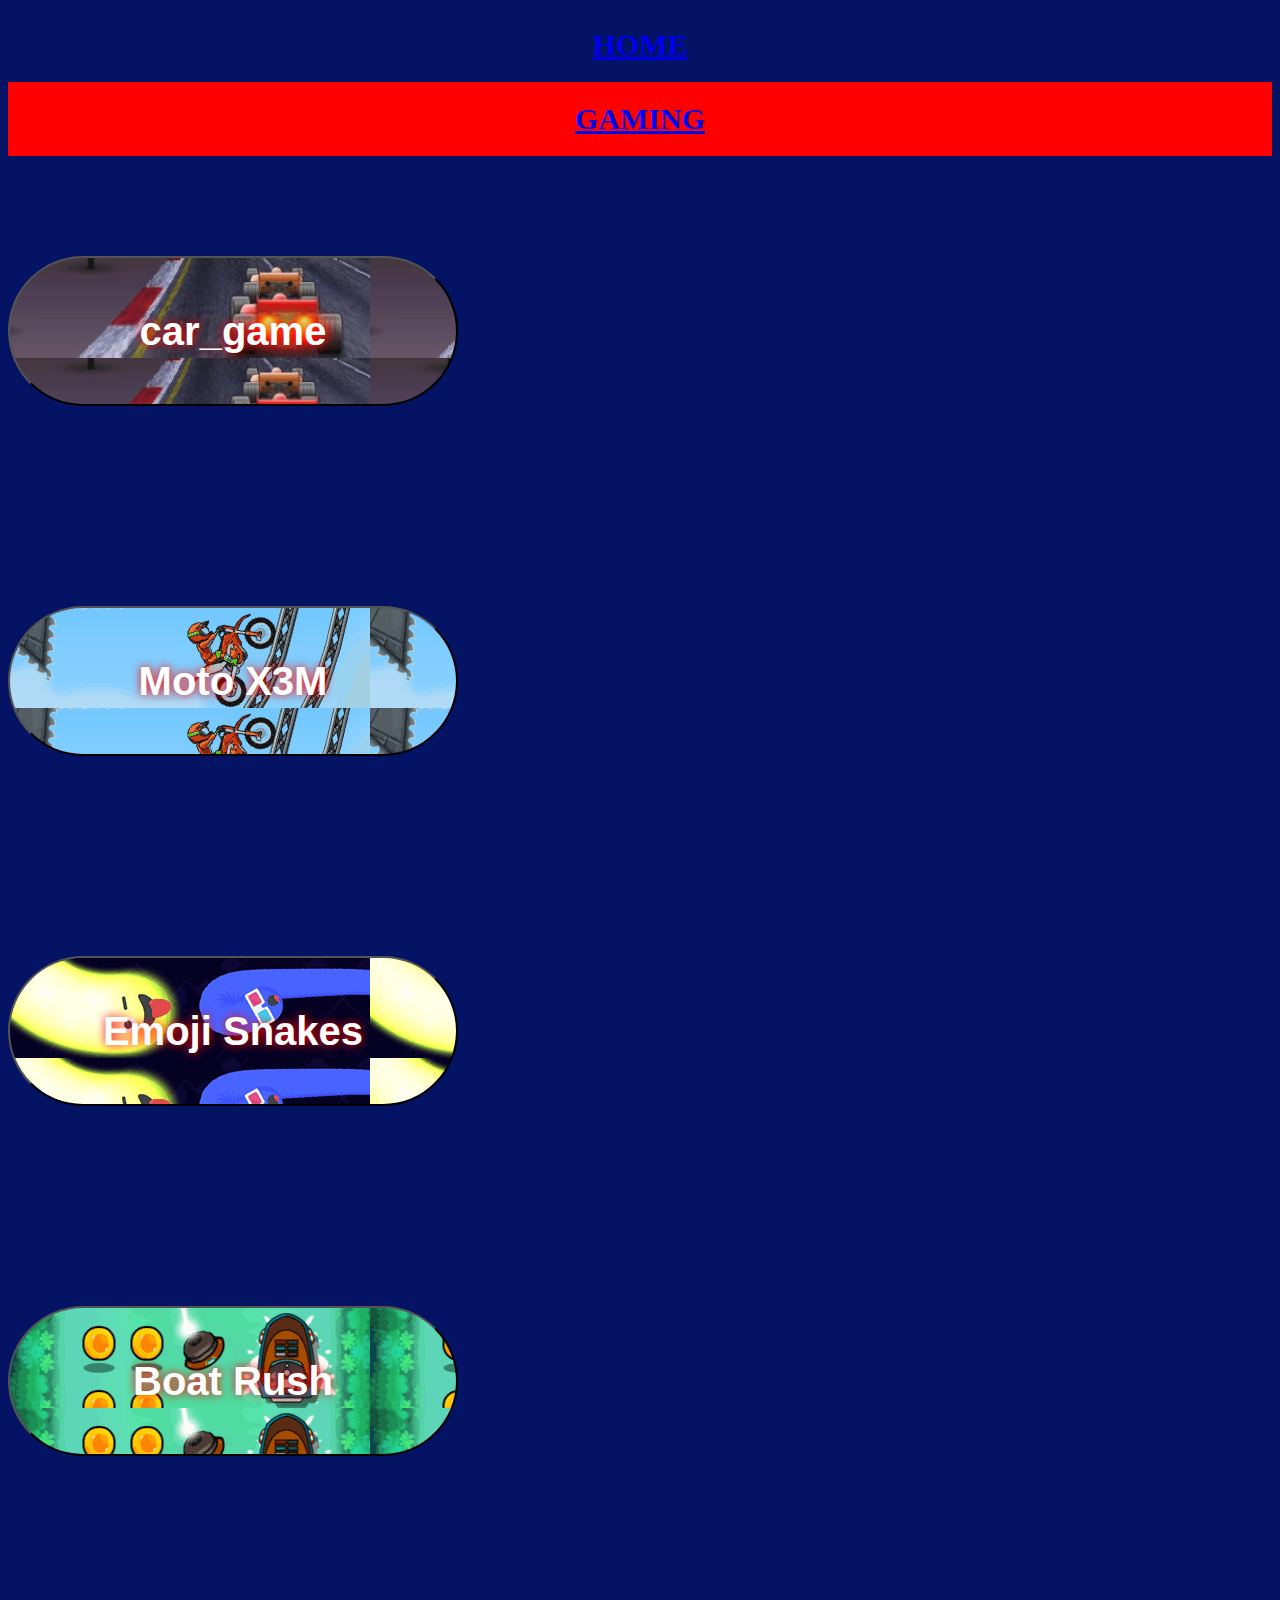
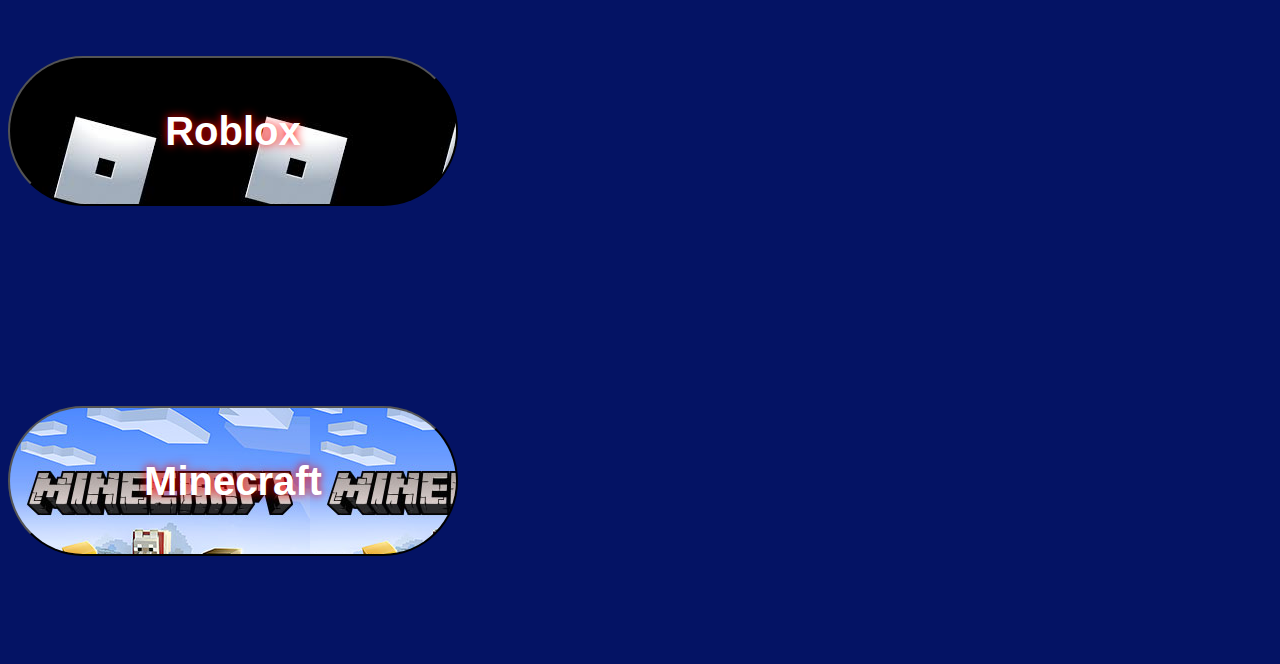
<file: gaming.html>
<html lang="en">
<head>
    <meta charset="UTF-8">
    <meta name="viewport" content="width=device-width, initial-scale=1.0">
	<link href="https://cdn.jsdelivr.net/npm/bootstrap@5.0.0-beta1/dist/css/bootstrap.min.css" rel="stylesheet" integrity="sha384-giJF6kkoqNQ00vy+HMDP7azOuL0xtbfIcaT9wjKHr8RbDVddVHyTfAAsrekwKmP1" crossorigin="anonymous">
	<link rel="stylesheet" href="css/index.css">
	<link rel="stylesheet" href="css/gaming.css">
	<script src="https://cdn.jsdelivr.net/npm/bootstrap@5.0.0-beta1/dist/js/bootstrap.bundle.min.js" integrity="sha384-ygbV9kiqUc6oa4msXn9868pTtWMgiQaeYH7/t7LECLbyPA2x65Kgf80OJFdroafW" crossorigin="anonymous"></script>


    <title>Document</title>
</head>
<body>						
	<div class="container">				
		<!-- start navigation -->
		<div class="row ">
			<div class="col-2 navi ">
				<a href="index.html">
					<b>HOME</b>
				</a>
			</div>
			<div class="col-2 navi home">
				<a href="#gaming_id">
					<b>GAMING</b>
				</a>
				
			</div>
		
		</div>
		<!-- end navigation -->
			
		<div class="row">
			<div class="col-6">
				<a href="https://www.friv.com/z/games/sprintclubnitro/game.html?Desktop-x-x-w-x-x-xx">
					<button class="car_game m100 game_images">car_game</button>
				</a>
			</div>
			<div class="col-6">
				<a href="https://www.friv.com/z/games/motox3m/game.html?Desktop-x-x-w-x-x-xx">
					<button class="moto_x3m m100 game_images">Moto X3M</button>
				</a>
			</div>
		</div>

		<div class="row">
			<div class="col-6">
				<a href="https://www.friv.com/z/games/emojisnakes/game.html?Desktop-x-x-w-x-x-xx">
					<button class="emoji_snakes m100 game_images">Emoji Snakes</button>
				</a>
			</div>
			<div class="col-6">
				<a href="https://www.friv.com/z/games/boatrush/game.html?Desktop-x-x-w-x-x-xx">
					<button class="boat_rush m100 game_images">Boat Rush</button>
				</a>
			</div>
		</div>

		
		

		
		

		

		


		<div class="row">
			<div class="col-6">
				<a href="https://www.roblox.com/">
					<button class="roblox m100 game_images">Roblox</button>
				</a>
			</div>
			<div class="col-6">
				<a href="https://www.minecraft.net/en-us">
					<button class="minecraft m100 game_images">Minecraft</button>
				</a>
			</div>
		</div>

		


            <!-- ending container -->

    </div>
</body>
</html>
</file>
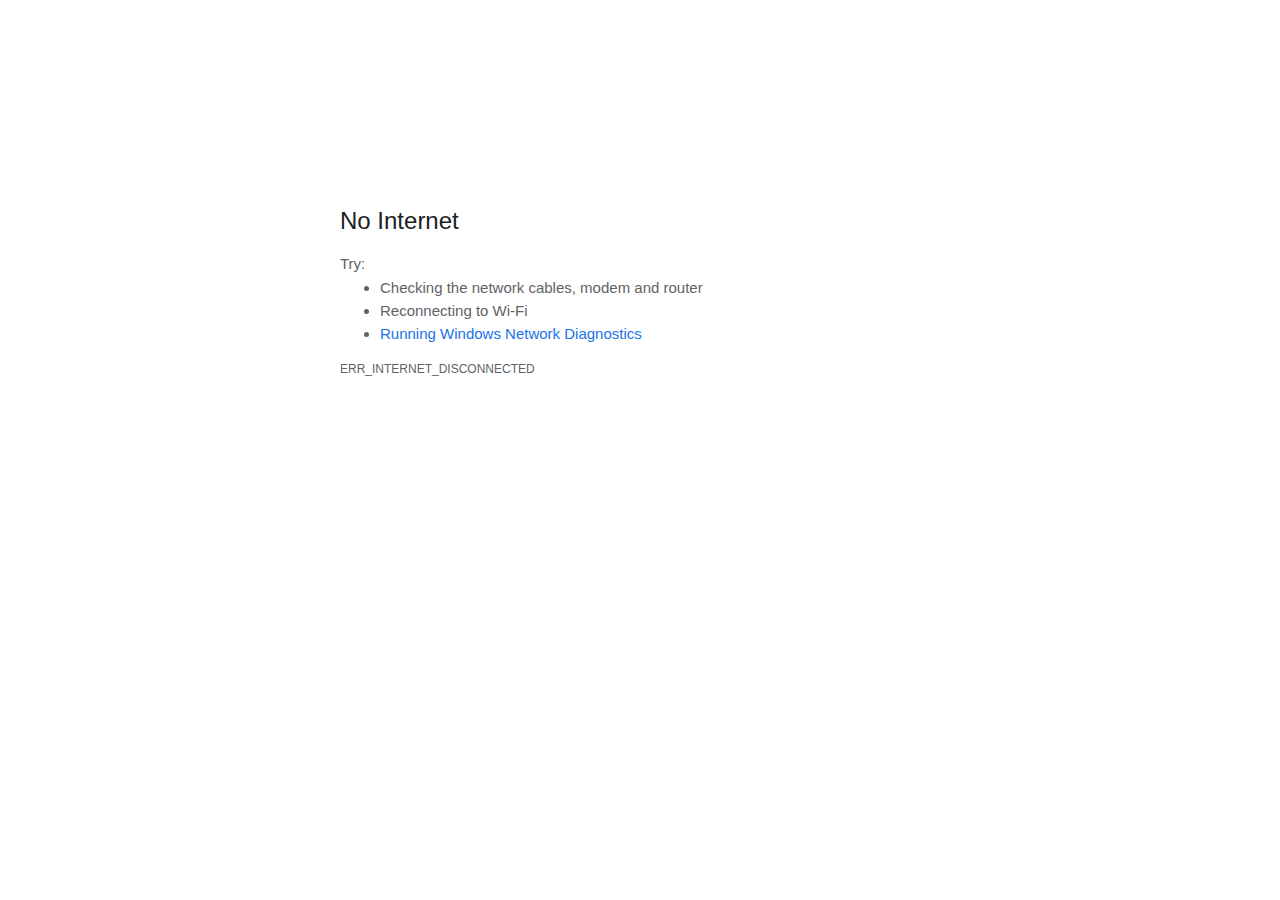
<file: assets/www.badlion.net.html>
<!DOCTYPE html>
<!-- saved from url=(0029)chrome-error://chromewebdata/ -->
<html dir="ltr" lang="en" class="offline"><head><meta http-equiv="Content-Type" content="text/html; charset=UTF-8">
  
  <meta name="theme-color" content="#fff">
  <meta name="viewport" content="width=device-width, initial-scale=1.0,
                                 maximum-scale=1.0, user-scalable=no">
  <title>www.badlion.net</title>
  <style>/* Copyright 2017 The Chromium Authors. All rights reserved.
 * Use of this source code is governed by a BSD-style license that can be
 * found in the LICENSE file. */

a {
  color: var(--link-color);
}

body {
  --background-color: #fff;
  --error-code-color: var(--google-gray-700);
  --google-blue-100: rgb(210, 227, 252);
  --google-blue-300: rgb(138, 180, 248);
  --google-blue-600: rgb(26, 115, 232);
  --google-blue-700: rgb(25, 103, 210);
  --google-gray-100: rgb(241, 243, 244);
  --google-gray-300: rgb(218, 220, 224);
  --google-gray-500: rgb(154, 160, 166);
  --google-gray-50: rgb(248, 249, 250);
  --google-gray-600: rgb(128, 134, 139);
  --google-gray-700: rgb(95, 99, 104);
  --google-gray-800: rgb(60, 64, 67);
  --google-gray-900: rgb(32, 33, 36);
  --heading-color: var(--google-gray-900);
  --link-color: rgb(88, 88, 88);
  --popup-container-background-color: rgba(0,0,0,.65);
  --primary-button-fill-color-active: var(--google-blue-700);
  --primary-button-fill-color: var(--google-blue-600);
  --primary-button-text-color: #fff;
  --quiet-background-color: rgb(247, 247, 247);
  --secondary-button-border-color: var(--google-gray-500);
  --secondary-button-fill-color: #fff;
  --secondary-button-hover-border-color: var(--google-gray-600);
  --secondary-button-hover-fill-color: var(--google-gray-50);
  --secondary-button-text-color: var(--google-gray-700);
  --small-link-color: var(--google-gray-700);
  --text-color: var(--google-gray-700);
  background: var(--background-color);
  color: var(--text-color);
  word-wrap: break-word;
}

.nav-wrapper .secondary-button {
  background: var(--secondary-button-fill-color);
  border: 1px solid var(--secondary-button-border-color);
  color: var(--secondary-button-text-color);
  float: none;
  margin: 0;
  padding: 8px 16px;
}

.hidden {
  display: none;
}

html {
  -webkit-text-size-adjust: 100%;
  font-size: 125%;
}

.icon {
  background-repeat: no-repeat;
  background-size: 100%;
}

@media (prefers-color-scheme: dark) {
  body {
    --background-color: var(--google-gray-900);
    --error-code-color: var(--google-gray-500);
    --heading-color: var(--google-gray-500);
    --link-color: var(--google-blue-300);
    --primary-button-fill-color-active: rgb(129, 162, 208);
    --primary-button-fill-color: var(--google-blue-300);
    --primary-button-text-color: var(--google-gray-900);
    --quiet-background-color: var(--background-color);
    --secondary-button-border-color: var(--google-gray-700);
    --secondary-button-fill-color: var(--google-gray-900);
    --secondary-button-hover-fill-color: rgb(48, 51, 57);
    --secondary-button-text-color: var(--google-blue-300);
    --small-link-color: var(--google-blue-300);
    --text-color: var(--google-gray-500);
  }
}
</style>
  <style>/* Copyright 2014 The Chromium Authors. All rights reserved.
   Use of this source code is governed by a BSD-style license that can be
   found in the LICENSE file. */

button {
  border: 0;
  border-radius: 4px;
  box-sizing: border-box;
  color: var(--primary-button-text-color);
  cursor: pointer;
  float: right;
  font-size: .875em;
  margin: 0;
  padding: 8px 16px;
  transition: box-shadow 150ms cubic-bezier(0.4, 0, 0.2, 1);
  user-select: none;
}

[dir='rtl'] button {
  float: left;
}

.bad-clock button,
.captive-portal button,
.insecure-form button,
.lookalike-url button,
.main-frame-blocked button,
.neterror button,
.offline button,
.pdf button,
.ssl button,
.safe-browsing-billing button {
  background: var(--primary-button-fill-color);
}

button:active {
  background: var(--primary-button-fill-color-active);
  outline: 0;
}

#debugging {
  display: inline;
  overflow: auto;
}

.debugging-content {
  line-height: 1em;
  margin-bottom: 0;
  margin-top: 1em;
}

.debugging-content-fixed-width {
  display: block;
  font-family: monospace;
  font-size: 1.2em;
  margin-top: 0.5em;
}

.debugging-title {
  font-weight: bold;
}

#details {
  margin: 0 0 50px;
}

#details p:not(:first-of-type) {
  margin-top: 20px;
}

.secondary-button:active {
  border-color: white;
  box-shadow: 0 1px 2px 0 rgba(60, 64, 67, .3),
      0 2px 6px 2px rgba(60, 64, 67, .15);
}

.secondary-button:hover {
  background: var(--secondary-button-hover-fill-color);
  border-color: var(--secondary-button-hover-border-color);
  text-decoration: none;
}

.error-code {
  color: var(--error-code-color);
  font-size: .86667em;
  text-transform: uppercase;
  margin-top: 12px;
}

#error-debugging-info {
  font-size: 0.8em;
}

h1 {
  color: var(--heading-color);
  font-size: 1.6em;
  font-weight: normal;
  line-height: 1.25em;
  margin-bottom: 16px;
}

h2 {
  font-size: 1.2em;
  font-weight: normal;
}

.icon {
  height: 72px;
  margin: 0 0 40px;
  width: 72px;
}

input[type=checkbox] {
  opacity: 0;
}

input[type=checkbox]:focus ~ .checkbox:after {
  outline: -webkit-focus-ring-color auto 5px;
}

.interstitial-wrapper {
  box-sizing: border-box;
  font-size: 1em;
  line-height: 1.6em;
  margin: 14vh auto 0;
  max-width: 600px;
  width: 100%;
}

#main-message > p {
  display: inline;
}

#extended-reporting-opt-in {
  font-size: .875em;
  margin-top: 32px;
}

#extended-reporting-opt-in label {
  display: grid;
  grid-template-columns: 1.8em 1fr;
  position: relative;
}

#enhanced-protection-message {
  border-radius: 4px;
  font-size: 1em;
  margin-top: 32px;
  padding: 10px 5px;
}

#enhanced-protection-message label {
  display: grid;
  grid-template-columns: 2.5em 1fr;
  position: relative;
}

#enhanced-protection-message div {
  margin: 0.5em;
}

#enhanced-protection-message .icon {
  height: 1.5em;
  vertical-align: middle;
  width: 1.5em;
}

.nav-wrapper {
  margin-top: 51px;
}

.nav-wrapper::after {
  clear: both;
  content: '';
  display: table;
  width: 100%;
}

.small-link {
  color: var(--small-link-color);
  font-size: .875em;
}

.checkboxes {
  flex: 0 0 24px;
}

.checkbox {
  --padding: .9em;
  background: transparent;
  display: block;
  height: 1em;
  left: -1em;
  padding-inline-start: var(--padding);
  position: absolute;
  right: 0;
  top: -.5em;
  width: 1em;
}

.checkbox::after {
  border: 1px solid white;
  border-radius: 2px;
  content: '';
  height: 1em;
  position: absolute;
  top: var(--padding);
  left: var(--padding);
  width: 1em;
}

.checkbox::before {
  background: transparent;
  border: 2px solid white;
  border-right-width: 0;
  border-top-width: 0;
  content: '';
  height: .2em;
  left: calc(.3em + var(--padding));
  opacity: 0;
  position: absolute;
  top: calc(.3em  + var(--padding));
  transform: rotate(-45deg);
  width: .5em;
}

input[type=checkbox]:checked ~ .checkbox::before {
  opacity: 1;
}

#recurrent-error-message {
  background: #ededed;
  border-radius: 4px;
  padding: 12px 16px;
  margin-top: 12px;
  margin-bottom: 16px;
}

.showing-recurrent-error-message #extended-reporting-opt-in {
  margin-top: 16px;
}

.showing-recurrent-error-message #enhanced-protection-message {
  margin-top: 16px;
}

@media (max-width: 700px) {
  .interstitial-wrapper {
    padding: 0 10%;
  }

  #error-debugging-info {
    overflow: auto;
  }
}

@media (max-width: 420px) {
  button,
  [dir='rtl'] button,
  .small-link {
    float: none;
    font-size: .825em;
    font-weight: 500;
    margin: 0;
    width: 100%;
  }

  button {
    padding: 16px 24px;
  }

  #details {
    margin: 20px 0 20px 0;
  }

  #details p:not(:first-of-type) {
    margin-top: 10px;
  }

  .secondary-button:not(.hidden) {
    display: block;
    margin-top: 20px;
    text-align: center;
    width: 100%;
  }

  .interstitial-wrapper {
    padding: 0 5%;
  }

  #extended-reporting-opt-in {
    margin-top: 24px;
  }

  #enhanced-protection-message {
    margin-top: 24px;
  }

  .nav-wrapper {
    margin-top: 30px;
  }
}

/**
 * Mobile specific styling.
 * Navigation buttons are anchored to the bottom of the screen.
 * Details message replaces the top content in its own scrollable area.
 */

@media (max-width: 420px) {
  .nav-wrapper .secondary-button {
    border: 0;
    margin: 16px 0 0;
    margin-inline-end: 0;
    padding-bottom: 16px;
    padding-top: 16px;
  }
}

/* Fixed nav. */
@media (min-width: 240px) and (max-width: 420px) and
       (min-height: 401px),
       (min-width: 421px) and (min-height: 240px) and
       (max-height: 560px) {
  body .nav-wrapper {
    background: var(--background-color);
    bottom: 0;
    box-shadow: 0 -12px 24px var(--background-color);
    left: 0;
    margin: 0 auto;
    max-width: 736px;
    padding-left: 24px;
    padding-right: 24px;
    position: fixed;
    right: 0;
    width: 100%;
    z-index: 2;
  }

  .interstitial-wrapper {
    max-width: 736px;
  }

  #details,
  #main-content {
    padding-bottom: 40px;
  }

  #details {
    padding-top: 5.5vh;
  }

  button.small-link {
    color: var(--google-blue-600);
  }
}

@media (max-width: 420px) and (orientation: portrait),
       (max-height: 560px) {
  body {
    margin: 0 auto;
  }

  button,
  [dir='rtl'] button,
  button.small-link,
  .nav-wrapper .secondary-button {
    font-family: Roboto-Regular,Helvetica;
    font-size: .933em;
    margin: 6px 0;
    transform: translatez(0);
  }

  .nav-wrapper {
    box-sizing: border-box;
    padding-bottom: 8px;
    width: 100%;
  }

  #details {
    box-sizing: border-box;
    height: auto;
    margin: 0;
    opacity: 1;
    transition: opacity 250ms cubic-bezier(0.4, 0, 0.2, 1);
  }

  #details.hidden,
  #main-content.hidden {
    display: block;
    height: 0;
    opacity: 0;
    overflow: hidden;
    padding-bottom: 0;
    transition: none;
  }

  h1 {
    font-size: 1.5em;
    margin-bottom: 8px;
  }

  .icon {
    margin-bottom: 5.69vh;
  }

  .interstitial-wrapper {
    box-sizing: border-box;
    margin: 7vh auto 12px;
    padding: 0 24px;
    position: relative;
  }

  .interstitial-wrapper p {
    font-size: .95em;
    line-height: 1.61em;
    margin-top: 8px;
  }

  #main-content {
    margin: 0;
    transition: opacity 100ms cubic-bezier(0.4, 0, 0.2, 1);
  }

  .small-link {
    border: 0;
  }

  .suggested-left > #control-buttons,
  .suggested-right > #control-buttons {
    float: none;
    margin: 0;
  }
}

@media (min-width: 421px) and (min-height: 500px) and (max-height: 560px) {
  .interstitial-wrapper {
    margin-top: 10vh;
  }
}

@media (min-height: 400px) and (orientation:portrait) {
  .interstitial-wrapper {
    margin-bottom: 145px;
  }
}

@media (min-height: 299px) {
  .nav-wrapper {
    padding-bottom: 16px;
  }
}

@media (max-height: 560px) and (min-height: 240px) and (orientation:landscape) {
  .extended-reporting-has-checkbox #details {
    padding-bottom: 80px;
  }
}

@media (min-height: 500px) and (max-height: 650px) and (max-width: 414px) and
       (orientation: portrait) {
  .interstitial-wrapper {
    margin-top: 7vh;
  }
}

@media (min-height: 650px) and (max-width: 414px) and (orientation: portrait) {
  .interstitial-wrapper {
    margin-top: 10vh;
  }
}

/* Small mobile screens. No fixed nav. */
@media (max-height: 400px) and (orientation: portrait),
       (max-height: 239px) and (orientation: landscape),
       (max-width: 419px) and (max-height: 399px) {
  .interstitial-wrapper {
    display: flex;
    flex-direction: column;
    margin-bottom: 0;
  }

  #details {
    flex: 1 1 auto;
    order: 0;
  }

  #main-content {
    flex: 1 1 auto;
    order: 0;
  }

  .nav-wrapper {
    flex: 0 1 auto;
    margin-top: 8px;
    order: 1;
    padding-left: 0;
    padding-right: 0;
    position: relative;
    width: 100%;
  }

  button,
  .nav-wrapper .secondary-button {
    padding: 16px 24px;
  }

  button.small-link {
    color: var(--google-blue-600);
  }
}

@media (max-width: 239px) and (orientation: portrait) {
  .nav-wrapper {
    padding-left: 0;
    padding-right: 0;
  }
}
</style>
  <style>/* Copyright 2013 The Chromium Authors. All rights reserved.
 * Use of this source code is governed by a BSD-style license that can be
 * found in the LICENSE file. */

/* Don't use the main frame div when the error is in a subframe. */
html[subframe] #main-frame-error {
  display: none;
}

/* Don't use the subframe error div when the error is in a main frame. */
html:not([subframe]) #sub-frame-error {
  display: none;
}

#diagnose-button {
  float: none;
  margin-bottom: 10px;
  margin-inline-start: 0;
  margin-top: 20px;
}

h1 {
  margin-top: 0;
  word-wrap: break-word;
}

h1 span {
  font-weight: 500;
}

h2 {
  color: var(--heading-color);
  font-size: 1.2em;
  font-weight: normal;
  margin: 10px 0;
}

a {
  text-decoration: none;
}

.icon {
  -webkit-user-select: none;
  display: inline-block;
}

.icon-generic {
  /**
   * Can't access chrome://theme/IDR_ERROR_NETWORK_GENERIC from an untrusted
   * renderer process, so embed the resource manually.
   */
  content: -webkit-image-set(
      url([data-uri]) 1x,
      url([data-uri]) 2x);
}

.icon-offline {
  content: -webkit-image-set(
      url([data-uri]) 1x,
      url([data-uri]) 2x);
  position: relative;
}

.icon-disabled {
  content: -webkit-image-set(
      url([data-uri]) 1x,
      url([data-uri]) 2x);
  width: 112px;
}

.error-code {
  display: block;
  font-size: .8em;
}

#content-top {
  margin: 20px;
}

#help-box-inner {
  background-color: #f9f9f9;
  border-top: 1px solid #EEE;
  color: #444;
  padding: 20px;
  text-align: start;
}

.hidden {
  display: none;
}

#suggestion {
  margin-top: 15px;
}

#suggestions-list a {
  color: var(--google-blue-600);
}

#suggestions-list p {
  margin-block-end: 0;
}

#suggestions-list ul {
  margin-top: 0;
}

.single-suggestion {
  list-style-type: none;
  padding-left: 0;
}

#short-suggestion {
  margin-top: 5px;
}

#error-information-button {
  content: url([data-uri]);
  height: 24px;
  vertical-align: -.15em;
  width: 24px;
}

.use-popup-container#error-information-popup-container
  #error-information-popup {
  align-items: center;
  background-color: var(--popup-container-background-color);
  display: flex;
  height: 100%;
  left: 0;
  position: fixed;
  top: 0;
  width: 100%;
  z-index: 100;
}

.use-popup-container#error-information-popup-container
  #error-information-popup-content > p {
  margin-bottom: 11px;
  margin-inline-start: 20px;
}

.use-popup-container#error-information-popup-container #suggestions-list ul {
  margin-inline-start: 15px;
}

.use-popup-container#error-information-popup-container
  #error-information-popup-box {
  background-color: var(--background-color);
  left: 5%;
  padding-bottom: 15px;
  padding-top: 15px;
  position: fixed;
  width: 90%;
  z-index: 101;
}

.use-popup-container#error-information-popup-container div.error-code {
  margin-inline-start: 20px;
}

.use-popup-container#error-information-popup-container #suggestions-list p {
  margin-inline-start: 20px;
}

:not(.use-popup-container)#error-information-popup-container
  #error-information-popup-close {
  display: none;
}

#error-information-popup-close {
  margin-bottom: 0px;
  margin-inline-end: 35px;
  margin-top: 15px;
  text-align: end;
}

.link-button {
  color: rgb(66, 133, 244);
  display: inline-block;
  font-weight: bold;
  text-transform: uppercase;
}

#sub-frame-error-details {

  color: #8F8F8F;

  /* Not done on mobile for performance reasons. */
  text-shadow: 0 1px 0 rgba(255,255,255,0.3);

}

[jscontent=hostName],
[jscontent=failedUrl] {
  overflow-wrap: break-word;
}

#search-container {
  /* Prevents a space between controls. */
  display: flex;
  margin-top: 20px;
}

#search-box {
  border: 1px solid #cdcdcd;
  flex-grow: 1;
  font-size: 1em;
  height: 26px;
  margin-right: 0;
  padding: 1px 9px;
}

#search-box:focus {
  border: 1px solid rgb(93, 154, 255);
  outline: none;
}

#search-button {
  border: none;
  border-bottom-left-radius: 0;
  border-top-left-radius: 0;
  box-shadow: none;
  display: flex;
  height: 30px;
  margin: 0;
  padding: 0;
  width: 60px;
}

#search-image {
  content:
      -webkit-image-set(
          url([data-uri]) 1x,
          url([data-uri]) 2x);
  margin: auto;
}

.secondary-button {
  background: #d9d9d9;
  color: #696969;
  margin-inline-end: 16px;
}

.snackbar {
  background: #323232;
  border-radius: 2px;
  bottom: 24px;
  box-sizing: border-box;
  color: #fff;
  font-size: .87em;
  left: 24px;
  max-width: 568px;
  min-width: 288px;
  opacity: 0;
  padding: 16px 24px 12px;
  position: fixed;
  transform: translateY(90px);
  will-change: opacity, transform;
  z-index: 999;
}

.snackbar-show {
  -webkit-animation:
    show-snackbar .25s cubic-bezier(0.0, 0.0, 0.2, 1) forwards,
    hide-snackbar .25s cubic-bezier(0.4, 0.0, 1, 1) forwards 5s;
}

@-webkit-keyframes show-snackbar {
  100% {
    opacity: 1;
    transform: translateY(0);
  }
}

@-webkit-keyframes hide-snackbar {
  0% {
    opacity: 1;
    transform: translateY(0);
  }
  100% {
    opacity: 0;
    transform: translateY(90px);
  }
}

.suggestions {
  margin-top: 18px;
}

.suggestion-header {
  font-weight: bold;
  margin-bottom: 4px;
}

.suggestion-body {
  color: #777;
}

/* Increase line height at higher resolutions. */
@media (min-width: 641px) and (min-height: 641px) {
  #help-box-inner {
    line-height: 18px;
  }
}

/* Decrease padding at low sizes. */
@media (max-width: 640px), (max-height: 640px) {
  h1 {
    margin: 0 0 15px;
  }
  #content-top {
    margin: 15px;
  }
  #help-box-inner {
    padding: 20px;
  }
  .suggestions {
    margin-top: 10px;
  }
  .suggestion-header {
    margin-bottom: 0;
  }
}

#download-link, #download-link-clicked {
  margin-bottom: 30px;
  margin-top: 30px;
}

#download-link-clicked {
  color: #BBB;
}

#download-link:before, #download-link-clicked:before {
  content: url([data-uri]);
  display: inline-block;
  margin-inline-end: 4px;
  vertical-align: -webkit-baseline-middle;
}

#download-link-clicked:before {
  width: 0px;
  opacity: 0;
}

#offline-content-list-visibility-card {
  border: 1px solid white;
  border-radius: 8px;
  display: flex;
  font-size: .8em;
  justify-content: space-between;
  line-height: 1;
}

#offline-content-list.list-hidden #offline-content-list-visibility-card {
  border-color: rgb(218, 220, 224);
}

#offline-content-list-visibility-card > div {
  padding: 1em;
}

#offline-content-list-title {
  color: var(--google-gray-700);
}

#offline-content-list-show-text, #offline-content-list-hide-text {
  color: rgb(66, 133, 244);
}

/* Hides the "hide" text div when the offline content list is collapsed/hidden
 * and, alternatively, hides the "show" text div when the offline content list
 * is expanded/shown.
 */
#offline-content-list.list-hidden #offline-content-list-hide-text,
#offline-content-list:not(.list-hidden) #offline-content-list-show-text {
  display: none;
}

/* Controls the animation of the offline content list when it is expanded/shown.
 */
#offline-content-suggestions {
  /* Max-height has to be set for the height animation to work. The chosen value
   * is a little greater than the maximum height the list will have, when all
   * suggestions have images, so that it is never clamped. This makes so that
   * when the actual height is smaller then the animation is not as smooth.
   */
  max-height: 27em;
  transition: max-height 0.2s ease-in, visibility 0s 0.2s,
              opacity 0.2s 0.2s linear;
}

/* Controls the animation of the offline content list when it is
 * collapsed/hidden.
 */
#offline-content-list.list-hidden #offline-content-suggestions {
  max-height: 0;
  visibility: hidden;
  opacity: 0;
  transition: opacity 0.2s linear, visibility 0s 0.2s,
              max-height 0.2s 0.2s ease-out;
}

#offline-content-list {
  margin-inline-start: -5%;
  width: 110%;
}

/* The selectors below adjust the "overflow" of the suggestion cards contents
 * based on the same screen size based strategy used for the main frame, which
 * is applied by the `interstitial-wrapper` class. */
@media (max-width: 420px)  {
  #offline-content-list {
    margin-inline-start: -2.5%;
    width: 105%;
  }
}
@media (max-width: 420px) and (orientation: portrait),
       (max-height: 560px) {
  #offline-content-list {
    margin-inline-start: -12px;
    width: calc(100% + 24px);
  }
}

.suggestion-with-image .offline-content-suggestion-thumbnail {
  flex-basis: 8.2em;
  flex-shrink: 0;
}

.suggestion-with-image .offline-content-suggestion-thumbnail > img {
  height: 100%;
  width: 100%;
}

.suggestion-with-image #offline-content-list:not(.is-rtl)
.offline-content-suggestion-thumbnail > img {
  border-bottom-right-radius: 7px;
  border-top-right-radius: 7px;
}

.suggestion-with-image #offline-content-list.is-rtl
.offline-content-suggestion-thumbnail > img {
  border-bottom-left-radius: 7px;
  border-top-left-radius: 7px;
}

.suggestion-with-icon .offline-content-suggestion-thumbnail {
  align-items: center;
  display: flex;
  justify-content: center;
  min-height: 4.2em;
  min-width: 4.2em;
}

.suggestion-with-icon .offline-content-suggestion-thumbnail > div {
  align-items: center;
  background-color: rgb(241, 243, 244);
  border-radius: 50%;
  display: flex;
  height: 2.3em;
  justify-content: center;
  width: 2.3em;
}

.suggestion-with-icon .offline-content-suggestion-thumbnail > div > img {
  height: 1.45em;
  width: 1.45em;
}

.offline-content-suggestion-favicon {
  height: 1em;
  margin-inline-end: 0.4em;
  width: 1.4em;
}

.offline-content-suggestion-favicon > img {
  height: 1.4em;
  width: 1.4em;
}

.no-favicon .offline-content-suggestion-favicon {
  display: none;
}

.image-video {
  content: url([data-uri]);
}

.image-music-note {
  content: url([data-uri]);
}

.image-earth {
  content: url([data-uri]);
}

.image-file {
  content: url([data-uri]);
}

.offline-content-suggestion-texts {
  display: flex;
  flex-direction: column;
  justify-content: space-between;
  line-height: 1.3;
  padding: .9em;
  width: 100%;
}

.offline-content-suggestion-title {
  -webkit-box-orient: vertical;
  -webkit-line-clamp: 3;
  color: rgb(32, 33, 36);
  display: -webkit-box;
  font-size: 1.1em;
  overflow: hidden;
  text-overflow: ellipsis;
}

div.offline-content-suggestion {
  align-items: stretch;
  border: 1px solid rgb(218, 220, 224);
  border-radius: 8px;
  display: flex;
  justify-content: space-between;
  margin-bottom: .8em;
}

.suggestion-with-image {
  flex-direction: row;
  height: 8.2em;
  max-height: 8.2em;
}

.suggestion-with-icon {
  flex-direction: row-reverse;
  height: 4.2em;
  max-height: 4.2em;
}

.suggestion-with-icon .offline-content-suggestion-title {
  -webkit-line-clamp: 1;
  word-break: break-all;
}

.suggestion-with-icon .offline-content-suggestion-texts {
  padding-inline-start: 0px;
}

.offline-content-suggestion-attribution-freshness {
  color: rgb(95, 99, 104);
  display: flex;
  font-size: .8em;
  line-height: 1.7em;
}

.offline-content-suggestion-attribution {
  -webkit-box-orient: vertical;
  -webkit-line-clamp: 1;
  display: -webkit-box;
  flex-shrink: 1;
  margin-inline-end: 0.3em;
  overflow-wrap: break-word;
  overflow: hidden;
  text-overflow: ellipsis;
  word-break: break-all;
}

.no-attribution .offline-content-suggestion-attribution {
  display: none;
}

.offline-content-suggestion-freshness:before {
  content: '-';
  display: inline-block;
  flex-shrink: 0;
  margin-inline-end: .1em;
  margin-inline-start: .1em;
}

.no-attribution .offline-content-suggestion-freshness:before {
  display: none;
}

.offline-content-suggestion-freshness {
  flex-shrink: 0;
}

.suggestion-with-image .offline-content-suggestion-pin-spacer {
  flex-shrink: 1;
  flex-grow: 100;
}

.suggestion-with-image .offline-content-suggestion-pin {
  content: url([data-uri]);
  flex-shrink: 0;
  height: 1.4em;
  margin-inline-start: .4em;
  width: 1.4em;
}

/* Controls the animation (and a bit more) of the launch-downloads-home action
 * button when the offline content list is expanded/shown.
 */
#offline-content-list-action {
  text-align: center;
  transition: visibility 0s 0.2s, opacity 0.2s 0.2s linear;
}

/* Controls the animation of the launch-downloads-home action button when the
 * offline content list is collapsed/hidden.
 */
#offline-content-list.list-hidden #offline-content-list-action {
  visibility: hidden;
  opacity: 0;
  transition: opacity 0.2s linear, visibility 0s 0.2s;
}

#cancel-save-page-button {
  background-image: url([data-uri]);
  background-position: right 27px center;
  background-repeat: no-repeat;
  border: 1px solid var(--google-gray-300);
  border-radius: 5px;
  color: var(--google-gray-700);
  margin-bottom: 26px;
  padding-bottom: 16px;
  padding-inline-end: 88px;
  padding-inline-start: 16px;
  padding-top: 16px;
  text-align: start;
}

html[dir="rtl"] #cancel-save-page-button {
  background-position: left 27px center;
}

#save-page-for-later-button {
  display: flex;
  justify-content: start;
}

#save-page-for-later-button a:before {
  content: url([data-uri]);
  display: inline-block;
  margin-inline-end: 4px;
  vertical-align: -webkit-baseline-middle;
}

.hidden#save-page-for-later-button {
  display: none;
}

/* Don't allow overflow when in a subframe. */
html[subframe] body {
  overflow: hidden;
}

#sub-frame-error {
  -webkit-align-items: center;
  background-color: #DDD;
  display: -webkit-flex;
  -webkit-flex-flow: column;
  height: 100%;
  -webkit-justify-content: center;
  left: 0;
  position: absolute;
  text-align: center;
  top: 0;
  transition: background-color .2s ease-in-out;
  width: 100%;
}

#sub-frame-error:hover {
  background-color: #EEE;
}

#sub-frame-error .icon-generic {
  margin: 0 0 16px;
}

#sub-frame-error-details {
  margin: 0 10px;
  text-align: center;
  visibility: hidden;
}

/* Show details only when hovering. */
#sub-frame-error:hover #sub-frame-error-details {
  visibility: visible;
}

/* If the iframe is too small, always hide the error code. */
/* TODO(mmenke): See if overflow: no-display works better, once supported. */
@media (max-width: 200px), (max-height: 95px) {
  #sub-frame-error-details {
    display: none;
  }
}

/* Adjust icon for small embedded frames in apps. */
@media (max-height: 100px) {
  #sub-frame-error .icon-generic {
    height: auto;
    margin: 0;
    padding-top: 0;
    width: 25px;
  }
}

/* details-button is special; it's a <button> element that looks like a link. */
#details-button {
  box-shadow: none;
  min-width: 0;
}

/* Styles for platform dependent separation of controls and details button. */
.suggested-left > #control-buttons,
.suggested-right > #details-button {
  float: left;
}

.suggested-right > #control-buttons,
.suggested-left > #details-button {
  float: right;
}

.suggested-left .secondary-button {
  margin-inline-end: 0px;
  margin-inline-start: 16px;
}

#details-button.singular {
  float: none;
}

/* download-button shows both icon and text. */
#download-button {
  padding-bottom: 4px;
  padding-top: 4px;
  position: relative;
}

#download-button:before {
  background: -webkit-image-set(
      url([data-uri]) 1x,
      url([data-uri]) 2x)
    no-repeat;
  content: '';
  display: inline-block;
  width: 24px;
  height: 24px;
  margin-inline-end: 4px;
  margin-inline-start: -4px;
  vertical-align: middle;
}

#download-button:disabled {
  background: rgb(180, 206, 249);
  color: rgb(255, 255, 255);
}

/*
TODO(https://crbug.com/852872): UI for offline suggested content is incomplete.
*/
.suggested-thumbnail {
  width: 25vw;
  height: 25vw;
}

/* Alternate dino page button styles */
#control-buttons .reload-button-alternate:disabled {
  background: #ccc;
  color: #fff;
  font-size: 14px;
  height: 48px;
}

#buttons::after {
  clear: both;
  content: '';
  display: block;
  width: 100%;
}

/* Offline page */
.offline {
  transition: filter 1.5s cubic-bezier(0.65, 0.05, 0.36, 1),
              background-color 1.5s cubic-bezier(0.65, 0.05, 0.36, 1);

  will-change: filter, background-color;

}

.offline body {
  transition: background-color 1.5s cubic-bezier(0.65, 0.05, 0.36, 1);
}

.offline #main-message > p {
  display: none;
}

/* iOS WKWebView inverts the background color set at the HTML level
whereas Blink does not. */
.offline.inverted {
  filter: invert(1);

  background-color: #000;


}

.offline.inverted body {
  background-color: #fff;
}

.offline .interstitial-wrapper {
  color: var(--text-color);
  font-size: 1em;
  line-height: 1.55;
  margin: 0 auto;
  max-width: 600px;
  padding-top: 100px;
  width: 100%;
}

.offline .runner-container {
  direction: ltr;
  height: 150px;
  max-width: 600px;
  overflow: hidden;
  position: absolute;
  top: 35px;
  width: 44px;
}

.offline .runner-canvas {
  height: 150px;
  max-width: 600px;
  opacity: 1;
  overflow: hidden;
  position: absolute;
  top: 0;
  z-index: 10;
}

.offline .controller {
  background: rgba(247,247,247, .1);
  height: 100vh;
  left: 0;
  position: absolute;
  top: 0;
  width: 100vw;
  z-index: 9;
}

#offline-resources {
  display: none;
}

#offline-instruction {
  image-rendering: pixelated;
  left: 0;
  margin: auto;
  position: absolute;
  right: 0;
  top: 60px;
  width: fit-content;
}

@media (max-width: 420px) {
  #download-button {
    padding-bottom: 12px;
    padding-top: 12px;
  }

  .suggested-left > #control-buttons,
  .suggested-right > #control-buttons {
    float: none;
  }

  .snackbar {
    left: 0;
    bottom: 0;
    width: 100%;
    border-radius: 0;
  }
}

@media (max-height: 350px) {
  h1 {
    margin: 0 0 15px;
  }

  .icon-offline {
    margin: 0 0 10px;
  }

  .interstitial-wrapper {
    margin-top: 5%;
  }

  .nav-wrapper {
    margin-top: 30px;
  }
}

@media (min-width: 420px) and (max-width: 736px) and
       (min-height: 240px) and (max-height: 420px) and
       (orientation:landscape) {
  .interstitial-wrapper {
    margin-bottom: 100px;
  }
}

@media (max-width: 360px) and (max-height: 480px) {
  .offline .interstitial-wrapper {
    padding-top: 60px;
  }

  .offline .runner-container {
    top: 8px;
  }
}

@media (min-height: 240px) and (orientation: landscape) {
  .offline .interstitial-wrapper {
    margin-bottom: 90px;
  }

  .icon-offline {
    margin-bottom: 20px;
  }
}

@media (max-height: 320px) and (orientation: landscape) {
  .icon-offline {
    margin-bottom: 0;
  }

  .offline .runner-container {
    top: 10px;
  }
}

@media (max-width: 240px) {
  button {
    padding-left: 12px;
    padding-right: 12px;
  }

  .interstitial-wrapper {
    overflow: inherit;
    padding: 0 8px;
  }
}

@media (max-width: 120px) {
  button {
    width: auto;
  }
}

.arcade-mode,
.arcade-mode .runner-container,
.arcade-mode .runner-canvas {
  image-rendering: pixelated;
  max-width: 100%;
  overflow: hidden;
}

.arcade-mode #buttons,
.arcade-mode #main-content {
  opacity: 0;
  overflow: hidden;
}

.arcade-mode .interstitial-wrapper {
  height: 100vh;
  max-width: 100%;
  overflow: hidden;
}

.arcade-mode .runner-container {
  left: 0;
  margin: auto;
  right: 0;
  transform-origin: top center;
  transition: transform 250ms cubic-bezier(0.4, 0.0, 1, 1) .4s;
  z-index: 2;
}

@media (prefers-color-scheme: dark) {
  .icon {
    filter: invert(1);
  }

  .offline .runner-canvas {
    filter: invert(1);
  }

  .offline.inverted {
    filter: invert(0);
  
    background-color: var(--background-color);
  
  
  }

  .offline.inverted body {
    background-color: #fff;
  }

  #suggestions-list a {
    color: var(--link-color);
  }

  #error-information-button {
    filter: invert(0.6);
  }
}
</style>
  <script>// Copyright 2013 The Chromium Authors. All rights reserved.
// Use of this source code is governed by a BSD-style license that can be
// found in the LICENSE file.

/**
 * @typedef {{
 *   downloadButtonClick: function(),
 *   reloadButtonClick: function(),
 *   detailsButtonClick: function(),
 *   diagnoseErrorsButtonClick: function(),
 *   trackEasterEgg: function(),
 *   updateEasterEggHighScore: function(number),
 *   resetEasterEggHighScore: function(),
 *   launchOfflineItem: function(string, string),
 *   savePageForLater: function(),
 *   cancelSavePage: function(),
 *   listVisibilityChange: function(boolean),
 * }}
 */
// eslint-disable-next-line no-var
var errorPageController;

const HIDDEN_CLASS = 'hidden';

// Decodes a UTF16 string that is encoded as base64.
function decodeUTF16Base64ToString(encoded_text) {
  const data = atob(encoded_text);
  let result = '';
  for (let i = 0; i < data.length; i += 2) {
    result +=
        String.fromCharCode(data.charCodeAt(i) * 256 + data.charCodeAt(i + 1));
  }
  return result;
}

function toggleHelpBox() {
  const helpBoxOuter = document.getElementById('details');
  helpBoxOuter.classList.toggle(HIDDEN_CLASS);
  const detailsButton = document.getElementById('details-button');
  if (helpBoxOuter.classList.contains(HIDDEN_CLASS)) {
    /** @suppress {missingProperties} */
    detailsButton.innerText = detailsButton.detailsText;
  } else {
    /** @suppress {missingProperties} */
    detailsButton.innerText = detailsButton.hideDetailsText;
  }

  // Details appears over the main content on small screens.
  if (mobileNav) {
    document.getElementById('main-content').classList.toggle(HIDDEN_CLASS);
    const runnerContainer = document.querySelector('.runner-container');
    if (runnerContainer) {
      runnerContainer.classList.toggle(HIDDEN_CLASS);
    }
  }
}

function diagnoseErrors() {
// 
if (window.errorPageController) {
  errorPageController.diagnoseErrorsButtonClick();
}
// 
// 
}

// Subframes use a different layout but the same html file.  This is to make it
// easier to support platforms that load the error page via different
// mechanisms (Currently just iOS). We also use the subframe style for portals
// as they are embedded like subframes and can't be interacted with by the user.
if (window.top.location !== window.location || window.portalHost) {
  document.documentElement.setAttribute('subframe', '');
}

// Re-renders the error page using |strings| as the dictionary of values.
// Used by NetErrorTabHelper to update DNS error pages with probe results.
function updateForDnsProbe(strings) {
  const context = new JsEvalContext(strings);
  jstProcess(context, document.getElementById('t'));
  onDocumentLoadOrUpdate();
}

// Given the classList property of an element, adds an icon class to the list
// and removes the previously-
function updateIconClass(classList, newClass) {
  let oldClass;

  if (classList.hasOwnProperty('last_icon_class')) {
    oldClass = classList['last_icon_class'];
    if (oldClass === newClass) {
      return;
    }
  }

  classList.add(newClass);
  if (oldClass !== undefined) {
    classList.remove(oldClass);
  }

  classList['last_icon_class'] = newClass;

  if (newClass === 'icon-offline') {
    document.firstElementChild.classList.add('offline');
    new Runner('.interstitial-wrapper');
  } else {
    document.body.classList.add('neterror');
  }
}

// Does a search using |baseSearchUrl| and the text in the search box.
function search(baseSearchUrl) {
  const searchTextNode = document.getElementById('search-box');
  document.location = baseSearchUrl + searchTextNode.value;
  return false;
}

// Implements button clicks.  This function is needed during the transition
// between implementing these in trunk chromium and implementing them in
// iOS.
function reloadButtonClick(url) {
  if (window.errorPageController) {
    errorPageController.reloadButtonClick();
  } else {
    window.location = url;
  }
}

function downloadButtonClick() {
  if (window.errorPageController) {
    errorPageController.downloadButtonClick();
    const downloadButton = document.getElementById('download-button');
    downloadButton.disabled = true;
    /** @suppress {missingProperties} */
    downloadButton.textContent = downloadButton.disabledText;

    document.getElementById('download-link-wrapper')
        .classList.add(HIDDEN_CLASS);
    document.getElementById('download-link-clicked-wrapper')
        .classList.remove(HIDDEN_CLASS);
  }
}

function detailsButtonClick() {
  if (window.errorPageController) {
    errorPageController.detailsButtonClick();
  }
}

let primaryControlOnLeft = true;
// 

function setAutoFetchState(scheduled, can_schedule) {
  document.getElementById('cancel-save-page-button')
      .classList.toggle(HIDDEN_CLASS, !scheduled);
  document.getElementById('save-page-for-later-button')
      .classList.toggle(HIDDEN_CLASS, scheduled || !can_schedule);
}

function savePageLaterClick() {
  errorPageController.savePageForLater();
  // savePageForLater will eventually trigger a call to setAutoFetchState() when
  // it completes.
}

function cancelSavePageClick() {
  errorPageController.cancelSavePage();
  // setAutoFetchState is not called in response to cancelSavePage(), so do it
  // now.
  setAutoFetchState(false, true);
}

function toggleErrorInformationPopup() {
  document.getElementById('error-information-popup-container')
      .classList.toggle(HIDDEN_CLASS);
}

function launchOfflineItem(itemID, name_space) {
  errorPageController.launchOfflineItem(itemID, name_space);
}

function launchDownloadsPage() {
  errorPageController.launchDownloadsPage();
}

function getIconForSuggestedItem(item) {
  // Note: |item.content_type| contains the enum values from
  // chrome::mojom::AvailableContentType.
  switch (item.content_type) {
    case 1:  // kVideo
      return 'image-video';
    case 2:  // kAudio
      return 'image-music-note';
    case 0:  // kPrefetchedPage
    case 3:  // kOtherPage
      return 'image-earth';
  }
  return 'image-file';
}

function getSuggestedContentDiv(item, index) {
  // Note: See AvailableContentToValue in available_offline_content_helper.cc
  // for the data contained in an |item|.
  // TODO(carlosk): Present |snippet_base64| when that content becomes
  // available.
  let thumbnail = '';
  const extraContainerClasses = [];
  // html_inline.py will try to replace src attributes with data URIs using a
  // simple regex. The following is obfuscated slightly to avoid that.
  const source = 'src';
  if (item.thumbnail_data_uri) {
    extraContainerClasses.push('suggestion-with-image');
    thumbnail = `<img ${source}="${item.thumbnail_data_uri}">`;
  } else {
    extraContainerClasses.push('suggestion-with-icon');
    const iconClass = getIconForSuggestedItem(item);
    thumbnail = `<div><img class="${iconClass}"></div>`;
  }

  let favicon = '';
  if (item.favicon_data_uri) {
    favicon = `<img ${source}="${item.favicon_data_uri}">`;
  } else {
    extraContainerClasses.push('no-favicon');
  }

  if (!item.attribution_base64) {
    extraContainerClasses.push('no-attribution');
  }

  return `
  <div class="offline-content-suggestion ${extraContainerClasses.join(' ')}"
    onclick="launchOfflineItem('${item.ID}', '${item.name_space}')">
      <div class="offline-content-suggestion-texts">
        <div id="offline-content-suggestion-title-${index}"
             class="offline-content-suggestion-title">
        </div>
        <div class="offline-content-suggestion-attribution-freshness">
          <div id="offline-content-suggestion-favicon-${index}"
               class="offline-content-suggestion-favicon">
            ${favicon}
          </div>
          <div id="offline-content-suggestion-attribution-${index}"
               class="offline-content-suggestion-attribution">
          </div>
          <div class="offline-content-suggestion-freshness">
            ${item.date_modified}
          </div>
          <div class="offline-content-suggestion-pin-spacer"></div>
          <div class="offline-content-suggestion-pin"></div>
        </div>
      </div>
      <div class="offline-content-suggestion-thumbnail">
        ${thumbnail}
      </div>
  </div>`;
}

/**
 * @typedef {{
 *   ID: string,
 *   name_space: string,
 *   title_base64: string,
 *   snippet_base64: string,
 *   date_modified: string,
 *   attribution_base64: string,
 *   thumbnail_data_uri: string,
 *   favicon_data_uri: string,
 *   content_type: number,
 * }}
 */
let AvailableOfflineContent;

// Populates a list of suggested offline content.
// Note: For security reasons all content downloaded from the web is considered
// unsafe and must be securely handled to be presented on the dino page. Images
// have already been safely re-encoded but textual content -- like title and
// attribution -- must be properly handled here.
// @param {boolean} isShown
// @param {Array<AvailableOfflineContent>} suggestions
function offlineContentAvailable(isShown, suggestions) {
  if (!suggestions || !loadTimeData.valueExists('offlineContentList')) {
    return;
  }

  const suggestionsHTML = [];
  for (let index = 0; index < suggestions.length; index++) {
    suggestionsHTML.push(getSuggestedContentDiv(suggestions[index], index));
  }

  document.getElementById('offline-content-suggestions').innerHTML =
      suggestionsHTML.join('\n');

  // Sets textual web content using |textContent| to make sure it's handled as
  // plain text.
  for (let index = 0; index < suggestions.length; index++) {
    document.getElementById(`offline-content-suggestion-title-${index}`)
        .textContent =
        decodeUTF16Base64ToString(suggestions[index].title_base64);
    document.getElementById(`offline-content-suggestion-attribution-${index}`)
        .textContent =
        decodeUTF16Base64ToString(suggestions[index].attribution_base64);
  }

  const contentListElement = document.getElementById('offline-content-list');
  if (document.dir === 'rtl') {
    contentListElement.classList.add('is-rtl');
  }
  contentListElement.hidden = false;
  // The list is configured as hidden by default. Show it if needed.
  if (isShown) {
    toggleOfflineContentListVisibility(false);
  }
}

function toggleOfflineContentListVisibility(updatePref) {
  if (!loadTimeData.valueExists('offlineContentList')) {
    return;
  }

  const contentListElement = document.getElementById('offline-content-list');
  const isVisible = !contentListElement.classList.toggle('list-hidden');

  if (updatePref && window.errorPageController) {
    errorPageController.listVisibilityChanged(isVisible);
  }
}

// Called on document load, and from updateForDnsProbe().
function onDocumentLoadOrUpdate() {
  const downloadButtonVisible = loadTimeData.valueExists('downloadButton') &&
      loadTimeData.getValue('downloadButton').msg;
  const detailsButton = document.getElementById('details-button');

  // If offline content suggestions will be visible, the usual buttons will not
  // be presented.
  const offlineContentVisible =
      loadTimeData.valueExists('suggestedOfflineContentPresentation');
  if (offlineContentVisible) {
    document.querySelector('.nav-wrapper').classList.add(HIDDEN_CLASS);
    detailsButton.classList.add(HIDDEN_CLASS);

    document.getElementById('download-link').hidden = !downloadButtonVisible;
    document.getElementById('download-links-wrapper')
        .classList.remove(HIDDEN_CLASS);
    document.getElementById('error-information-popup-container')
        .classList.add('use-popup-container', HIDDEN_CLASS);
    document.getElementById('error-information-button')
        .classList.remove(HIDDEN_CLASS);
  }

  const attemptAutoFetch = loadTimeData.valueExists('attemptAutoFetch') &&
      loadTimeData.getValue('attemptAutoFetch');

  const reloadButtonVisible = loadTimeData.valueExists('reloadButton') &&
      loadTimeData.getValue('reloadButton').msg;

  const reloadButton = document.getElementById('reload-button');
  const downloadButton = document.getElementById('download-button');
  if (reloadButton.style.display === 'none' &&
      downloadButton.style.display === 'none') {
    detailsButton.classList.add('singular');
  }

  // Show or hide control buttons.
  const controlButtonDiv = document.getElementById('control-buttons');
  controlButtonDiv.hidden =
      offlineContentVisible || !(reloadButtonVisible || downloadButtonVisible);
}

function onDocumentLoad() {
  // Sets up the proper button layout for the current platform.
  const buttonsDiv = document.getElementById('buttons');
  if (primaryControlOnLeft) {
    buttonsDiv.classList.add('suggested-left');
  } else {
    buttonsDiv.classList.add('suggested-right');
  }

  onDocumentLoadOrUpdate();
}

document.addEventListener('DOMContentLoaded', onDocumentLoad);
</script>
  <script>// Copyright 2015 The Chromium Authors. All rights reserved.
// Use of this source code is governed by a BSD-style license that can be
// found in the LICENSE file.

let mobileNav = false;

/**
 * For small screen mobile the navigation buttons are moved
 * below the advanced text.
 */
function onResize() {
  const helpOuterBox = document.querySelector('#details');
  const mainContent = document.querySelector('#main-content');
  const mediaQuery = '(min-width: 240px) and (max-width: 420px) and ' +
      '(min-height: 401px), ' +
      '(max-height: 560px) and (min-height: 240px) and ' +
      '(min-width: 421px)';

  const detailsHidden = helpOuterBox.classList.contains(HIDDEN_CLASS);
  const runnerContainer = document.querySelector('.runner-container');

  // Check for change in nav status.
  if (mobileNav !== window.matchMedia(mediaQuery).matches) {
    mobileNav = !mobileNav;

    // Handle showing the top content / details sections according to state.
    if (mobileNav) {
      mainContent.classList.toggle(HIDDEN_CLASS, !detailsHidden);
      helpOuterBox.classList.toggle(HIDDEN_CLASS, detailsHidden);
      if (runnerContainer) {
        runnerContainer.classList.toggle(HIDDEN_CLASS, !detailsHidden);
      }
    } else if (!detailsHidden) {
      // Non mobile nav with visible details.
      mainContent.classList.remove(HIDDEN_CLASS);
      helpOuterBox.classList.remove(HIDDEN_CLASS);
      if (runnerContainer) {
        runnerContainer.classList.remove(HIDDEN_CLASS);
      }
    }
  }
}

function setupMobileNav() {
  window.addEventListener('resize', onResize);
  onResize();
}

document.addEventListener('DOMContentLoaded', setupMobileNav);
</script>
  <script>// Copyright (c) 2014 The Chromium Authors. All rights reserved.
// Use of this source code is governed by a BSD-style license that can be
// found in the LICENSE file.

/**
 * T-Rex runner.
 * @param {string} outerContainerId Outer containing element id.
 * @param {!Object=} opt_config
 * @constructor
 * @implements {EventListener}
 * @export
 */
function Runner(outerContainerId, opt_config) {
  // Singleton
  if (Runner.instance_) {
    return Runner.instance_;
  }
  Runner.instance_ = this;

  this.outerContainerEl = document.querySelector(outerContainerId);
  this.containerEl = null;
  this.snackbarEl = null;
  // A div to intercept touch events. Only set while (playing && useTouch).
  this.touchController = null;

  this.config = opt_config || Runner.config;
  // Logical dimensions of the container.
  this.dimensions = Runner.defaultDimensions;

  this.canvas = null;
  this.canvasCtx = null;

  this.tRex = null;

  this.distanceMeter = null;
  this.distanceRan = 0;

  this.highestScore = 0;
  this.syncHighestScore = false;

  this.time = 0;
  this.runningTime = 0;
  this.msPerFrame = 1000 / FPS;
  this.currentSpeed = this.config.SPEED;

  this.obstacles = [];

  this.activated = false; // Whether the easter egg has been activated.
  this.playing = false; // Whether the game is currently in play state.
  this.crashed = false;
  this.paused = false;
  this.inverted = false;
  this.invertTimer = 0;
  this.resizeTimerId_ = null;

  this.playCount = 0;

  // Sound FX.
  this.audioBuffer = null;
  /** @type {Object} */
  this.soundFx = {};

  // Global web audio context for playing sounds.
  this.audioContext = null;

  // Images.
  this.images = {};
  this.imagesLoaded = 0;

  // Gamepad state.
  this.pollingGamepads = false;
  this.gamepadIndex = undefined;
  this.previousGamepad = null;

  if (this.isDisabled()) {
    this.setupDisabledRunner();
  } else {
    this.loadImages();

    window['initializeEasterEggHighScore'] =
        this.initializeHighScore.bind(this);
  }
}

/**
 * Default game width.
 * @const
 */
const DEFAULT_WIDTH = 600;

/**
 * Frames per second.
 * @const
 */
const FPS = 60;

/** @const */
const IS_HIDPI = window.devicePixelRatio > 1;

/** @const */
const IS_IOS = /CriOS/.test(window.navigator.userAgent);

/** @const */
const IS_MOBILE = /Android/.test(window.navigator.userAgent) || IS_IOS;

/** @const */
const ARCADE_MODE_URL = 'chrome://dino/';

/**
 * Default game configuration.
 */
Runner.config = {
  ACCELERATION: 0.001,
  BG_CLOUD_SPEED: 0.2,
  BOTTOM_PAD: 10,
  // Scroll Y threshold at which the game can be activated.
  CANVAS_IN_VIEW_OFFSET: -10,
  CLEAR_TIME: 3000,
  CLOUD_FREQUENCY: 0.5,
  GAMEOVER_CLEAR_TIME: 750,
  GAP_COEFFICIENT: 0.6,
  GRAVITY: 0.6,
  INITIAL_JUMP_VELOCITY: 12,
  INVERT_FADE_DURATION: 12000,
  INVERT_DISTANCE: 700,
  MAX_BLINK_COUNT: 3,
  MAX_CLOUDS: 6,
  MAX_OBSTACLE_LENGTH: 3,
  MAX_OBSTACLE_DUPLICATION: 2,
  MAX_SPEED: 13,
  MIN_JUMP_HEIGHT: 35,
  MOBILE_SPEED_COEFFICIENT: 1.2,
  RESOURCE_TEMPLATE_ID: 'audio-resources',
  SPEED: 6,
  SPEED_DROP_COEFFICIENT: 3,
  ARCADE_MODE_INITIAL_TOP_POSITION: 35,
  ARCADE_MODE_TOP_POSITION_PERCENT: 0.1
};


/**
 * Default dimensions.
 */
Runner.defaultDimensions = {
  WIDTH: DEFAULT_WIDTH,
  HEIGHT: 150
};


/**
 * CSS class names.
 * @enum {string}
 */
Runner.classes = {
  ARCADE_MODE: 'arcade-mode',
  CANVAS: 'runner-canvas',
  CONTAINER: 'runner-container',
  CRASHED: 'crashed',
  ICON: 'icon-offline',
  INVERTED: 'inverted',
  SNACKBAR: 'snackbar',
  SNACKBAR_SHOW: 'snackbar-show',
  TOUCH_CONTROLLER: 'controller'
};


/**
 * Sprite definition layout of the spritesheet.
 * @enum {Object}
 */
Runner.spriteDefinition = {
  LDPI: {
    CACTUS_LARGE: {x: 332, y: 2},
    CACTUS_SMALL: {x: 228, y: 2},
    CLOUD: {x: 86, y: 2},
    HORIZON: {x: 2, y: 54},
    MOON: {x: 484, y: 2},
    PTERODACTYL: {x: 134, y: 2},
    RESTART: {x: 2, y: 2},
    TEXT_SPRITE: {x: 655, y: 2},
    TREX: {x: 848, y: 2},
    STAR: {x: 645, y: 2}
  },
  HDPI: {
    CACTUS_LARGE: {x: 652, y: 2},
    CACTUS_SMALL: {x: 446, y: 2},
    CLOUD: {x: 166, y: 2},
    HORIZON: {x: 2, y: 104},
    MOON: {x: 954, y: 2},
    PTERODACTYL: {x: 260, y: 2},
    RESTART: {x: 2, y: 2},
    TEXT_SPRITE: {x: 1294, y: 2},
    TREX: {x: 1678, y: 2},
    STAR: {x: 1276, y: 2}
  }
};


/**
 * Sound FX. Reference to the ID of the audio tag on interstitial page.
 * @enum {string}
 */
Runner.sounds = {
  BUTTON_PRESS: 'offline-sound-press',
  HIT: 'offline-sound-hit',
  SCORE: 'offline-sound-reached'
};


/**
 * Key code mapping.
 * @enum {Object}
 */
Runner.keycodes = {
  JUMP: {'38': 1, '32': 1},  // Up, spacebar
  DUCK: {'40': 1},  // Down
  RESTART: {'13': 1}  // Enter
};


/**
 * Runner event names.
 * @enum {string}
 */
Runner.events = {
  ANIM_END: 'webkitAnimationEnd',
  CLICK: 'click',
  KEYDOWN: 'keydown',
  KEYUP: 'keyup',
  POINTERDOWN: 'pointerdown',
  POINTERUP: 'pointerup',
  RESIZE: 'resize',
  TOUCHEND: 'touchend',
  TOUCHSTART: 'touchstart',
  VISIBILITY: 'visibilitychange',
  BLUR: 'blur',
  FOCUS: 'focus',
  LOAD: 'load',
  GAMEPADCONNECTED: 'gamepadconnected',
};

Runner.prototype = {
  /**
   * Whether the easter egg has been disabled. CrOS enterprise enrolled devices.
   * @return {boolean}
   */
  isDisabled() {
    return loadTimeData && loadTimeData.valueExists('disabledEasterEgg');
  },

  /**
   * For disabled instances, set up a snackbar with the disabled message.
   */
  setupDisabledRunner() {
    this.containerEl = document.createElement('div');
    this.containerEl.className = Runner.classes.SNACKBAR;
    this.containerEl.textContent = loadTimeData.getValue('disabledEasterEgg');
    this.outerContainerEl.appendChild(this.containerEl);

    // Show notification when the activation key is pressed.
    document.addEventListener(Runner.events.KEYDOWN, function(e) {
      if (Runner.keycodes.JUMP[e.keyCode]) {
        this.containerEl.classList.add(Runner.classes.SNACKBAR_SHOW);
        document.querySelector('.icon').classList.add('icon-disabled');
      }
    }.bind(this));
  },

  /**
   * Setting individual settings for debugging.
   * @param {string} setting
   * @param {number|string} value
   */
  updateConfigSetting(setting, value) {
    if (setting in this.config && value !== undefined) {
      this.config[setting] = value;

      switch (setting) {
        case 'GRAVITY':
        case 'MIN_JUMP_HEIGHT':
        case 'SPEED_DROP_COEFFICIENT':
          this.tRex.config[setting] = value;
          break;
        case 'INITIAL_JUMP_VELOCITY':
          this.tRex.setJumpVelocity(value);
          break;
        case 'SPEED':
          this.setSpeed(/** @type {number} */ (value));
          break;
      }
    }
  },

  /**
   * Cache the appropriate image sprite from the page and get the sprite sheet
   * definition.
   */
  loadImages() {
    if (IS_HIDPI) {
      Runner.imageSprite = /** @type {HTMLImageElement} */
          (document.getElementById('offline-resources-2x'));
      this.spriteDef = Runner.spriteDefinition.HDPI;
    } else {
      Runner.imageSprite = /** @type {HTMLImageElement} */
          (document.getElementById('offline-resources-1x'));
      this.spriteDef = Runner.spriteDefinition.LDPI;
    }

    if (Runner.imageSprite.complete) {
      this.init();
    } else {
      // If the images are not yet loaded, add a listener.
      Runner.imageSprite.addEventListener(Runner.events.LOAD,
          this.init.bind(this));
    }
  },

  /**
   * Load and decode base 64 encoded sounds.
   */
  loadSounds() {
    if (!IS_IOS) {
      this.audioContext = new AudioContext();

      const resourceTemplate =
          document.getElementById(this.config.RESOURCE_TEMPLATE_ID).content;

      for (const sound in Runner.sounds) {
        let soundSrc =
            resourceTemplate.getElementById(Runner.sounds[sound]).src;
        soundSrc = soundSrc.substr(soundSrc.indexOf(',') + 1);
        const buffer = decodeBase64ToArrayBuffer(soundSrc);

        // Async, so no guarantee of order in array.
        this.audioContext.decodeAudioData(buffer, function(index, audioData) {
            this.soundFx[index] = audioData;
          }.bind(this, sound));
      }
    }
  },

  /**
   * Sets the game speed. Adjust the speed accordingly if on a smaller screen.
   * @param {number=} opt_speed
   */
  setSpeed(opt_speed) {
    const speed = opt_speed || this.currentSpeed;

    // Reduce the speed on smaller mobile screens.
    if (this.dimensions.WIDTH < DEFAULT_WIDTH) {
      const mobileSpeed = speed * this.dimensions.WIDTH / DEFAULT_WIDTH *
          this.config.MOBILE_SPEED_COEFFICIENT;
      this.currentSpeed = mobileSpeed > speed ? speed : mobileSpeed;
    } else if (opt_speed) {
      this.currentSpeed = opt_speed;
    }
  },

  /**
   * Game initialiser.
   */
  init() {
    // Hide the static icon.
    document.querySelector('.' + Runner.classes.ICON).style.visibility =
        'hidden';

    this.adjustDimensions();
    this.setSpeed();

    this.containerEl = document.createElement('div');
    this.containerEl.className = Runner.classes.CONTAINER;

    // Player canvas container.
    this.canvas = createCanvas(this.containerEl, this.dimensions.WIDTH,
        this.dimensions.HEIGHT);

    this.canvasCtx =
        /** @type {CanvasRenderingContext2D} */ (this.canvas.getContext('2d'));
    this.canvasCtx.fillStyle = '#f7f7f7';
    this.canvasCtx.fill();
    Runner.updateCanvasScaling(this.canvas);

    // Horizon contains clouds, obstacles and the ground.
    this.horizon = new Horizon(this.canvas, this.spriteDef, this.dimensions,
        this.config.GAP_COEFFICIENT);

    // Distance meter
    this.distanceMeter = new DistanceMeter(this.canvas,
          this.spriteDef.TEXT_SPRITE, this.dimensions.WIDTH);

    // Draw t-rex
    this.tRex = new Trex(this.canvas, this.spriteDef.TREX);

    this.outerContainerEl.appendChild(this.containerEl);

    this.startListening();
    this.update();

    window.addEventListener(Runner.events.RESIZE,
        this.debounceResize.bind(this));

    // Handle dark mode
    const darkModeMediaQuery =
        window.matchMedia('(prefers-color-scheme: dark)');
    this.isDarkMode = darkModeMediaQuery && darkModeMediaQuery.matches;
    darkModeMediaQuery.addListener((e) => {
      this.isDarkMode = e.matches;
    });
  },

  /**
   * Create the touch controller. A div that covers whole screen.
   */
  createTouchController() {
    this.touchController = document.createElement('div');
    this.touchController.className = Runner.classes.TOUCH_CONTROLLER;
    this.touchController.addEventListener(Runner.events.TOUCHSTART, this);
    this.touchController.addEventListener(Runner.events.TOUCHEND, this);
    this.outerContainerEl.appendChild(this.touchController);
  },

  /**
   * Debounce the resize event.
   */
  debounceResize() {
    if (!this.resizeTimerId_) {
      this.resizeTimerId_ =
          setInterval(this.adjustDimensions.bind(this), 250);
    }
  },

  /**
   * Adjust game space dimensions on resize.
   */
  adjustDimensions() {
    clearInterval(this.resizeTimerId_);
    this.resizeTimerId_ = null;

    const boxStyles = window.getComputedStyle(this.outerContainerEl);
    const padding = Number(boxStyles.paddingLeft.substr(0,
        boxStyles.paddingLeft.length - 2));

    this.dimensions.WIDTH = this.outerContainerEl.offsetWidth - padding * 2;
    if (this.isArcadeMode()) {
      this.dimensions.WIDTH = Math.min(DEFAULT_WIDTH, this.dimensions.WIDTH);
      if (this.activated) {
        this.setArcadeModeContainerScale();
      }
    }

    // Redraw the elements back onto the canvas.
    if (this.canvas) {
      this.canvas.width = this.dimensions.WIDTH;
      this.canvas.height = this.dimensions.HEIGHT;

      Runner.updateCanvasScaling(this.canvas);

      this.distanceMeter.calcXPos(this.dimensions.WIDTH);
      this.clearCanvas();
      this.horizon.update(0, 0, true);
      this.tRex.update(0);

      // Outer container and distance meter.
      if (this.playing || this.crashed || this.paused) {
        this.containerEl.style.width = this.dimensions.WIDTH + 'px';
        this.containerEl.style.height = this.dimensions.HEIGHT + 'px';
        this.distanceMeter.update(0, Math.ceil(this.distanceRan));
        this.stop();
      } else {
        this.tRex.draw(0, 0);
      }

      // Game over panel.
      if (this.crashed && this.gameOverPanel) {
        this.gameOverPanel.updateDimensions(this.dimensions.WIDTH);
        this.gameOverPanel.draw();
      }
    }
  },

  /**
   * Play the game intro.
   * Canvas container width expands out to the full width.
   */
  playIntro() {
    if (!this.activated && !this.crashed) {
      this.playingIntro = true;
      this.tRex.playingIntro = true;

      // CSS animation definition.
      const keyframes = '@-webkit-keyframes intro { ' +
            'from { width:' + Trex.config.WIDTH + 'px }' +
            'to { width: ' + this.dimensions.WIDTH + 'px }' +
          '}';
      document.styleSheets[0].insertRule(keyframes, 0);

      this.containerEl.addEventListener(Runner.events.ANIM_END,
          this.startGame.bind(this));

      this.containerEl.style.webkitAnimation = 'intro .4s ease-out 1 both';
      this.containerEl.style.width = this.dimensions.WIDTH + 'px';

      this.setPlayStatus(true);
      this.activated = true;
    } else if (this.crashed) {
      this.restart();
    }
  },


  /**
   * Update the game status to started.
   */
  startGame() {
    if (this.isArcadeMode()) {
      this.setArcadeMode();
    }
    this.runningTime = 0;
    this.playingIntro = false;
    this.tRex.playingIntro = false;
    this.containerEl.style.webkitAnimation = '';
    this.playCount++;

    // Handle tabbing off the page. Pause the current game.
    document.addEventListener(Runner.events.VISIBILITY,
          this.onVisibilityChange.bind(this));

    window.addEventListener(Runner.events.BLUR,
          this.onVisibilityChange.bind(this));

    window.addEventListener(Runner.events.FOCUS,
          this.onVisibilityChange.bind(this));
  },

  clearCanvas() {
    this.canvasCtx.clearRect(0, 0, this.dimensions.WIDTH,
        this.dimensions.HEIGHT);
  },

  /**
   * Checks whether the canvas area is in the viewport of the browser
   * through the current scroll position.
   * @return boolean.
   */
  isCanvasInView() {
    return this.containerEl.getBoundingClientRect().top >
        Runner.config.CANVAS_IN_VIEW_OFFSET;
  },

  /**
   * Update the game frame and schedules the next one.
   */
  update() {
    this.updatePending = false;

    const now = getTimeStamp();
    let deltaTime = now - (this.time || now);

    this.time = now;

    if (this.playing) {
      this.clearCanvas();

      if (this.tRex.jumping) {
        this.tRex.updateJump(deltaTime);
      }

      this.runningTime += deltaTime;
      const hasObstacles = this.runningTime > this.config.CLEAR_TIME;

      // First jump triggers the intro.
      if (this.tRex.jumpCount === 1 && !this.playingIntro) {
        this.playIntro();
      }

      // The horizon doesn't move until the intro is over.
      if (this.playingIntro) {
        this.horizon.update(0, this.currentSpeed, hasObstacles);
      } else {
        const showNightMode = this.isDarkMode ^ this.inverted;
        deltaTime = !this.activated ? 0 : deltaTime;
        this.horizon.update(
            deltaTime, this.currentSpeed, hasObstacles, showNightMode);
      }

      // Check for collisions.
      const collision = hasObstacles &&
          checkForCollision(this.horizon.obstacles[0], this.tRex);

      if (!collision) {
        this.distanceRan += this.currentSpeed * deltaTime / this.msPerFrame;

        if (this.currentSpeed < this.config.MAX_SPEED) {
          this.currentSpeed += this.config.ACCELERATION;
        }
      } else {
        this.gameOver();
      }

      const playAchievementSound = this.distanceMeter.update(deltaTime,
          Math.ceil(this.distanceRan));

      if (playAchievementSound) {
        this.playSound(this.soundFx.SCORE);
      }

      // Night mode.
      if (this.invertTimer > this.config.INVERT_FADE_DURATION) {
        this.invertTimer = 0;
        this.invertTrigger = false;
        this.invert(false);
      } else if (this.invertTimer) {
        this.invertTimer += deltaTime;
      } else {
        const actualDistance =
            this.distanceMeter.getActualDistance(Math.ceil(this.distanceRan));

        if (actualDistance > 0) {
          this.invertTrigger = !(actualDistance %
              this.config.INVERT_DISTANCE);

          if (this.invertTrigger && this.invertTimer === 0) {
            this.invertTimer += deltaTime;
            this.invert(false);
          }
        }
      }
    }

    if (this.playing || (!this.activated &&
        this.tRex.blinkCount < Runner.config.MAX_BLINK_COUNT)) {
      this.tRex.update(deltaTime);
      this.scheduleNextUpdate();
    }
  },

  /**
   * Event handler.
   * @param {Event} e
   */
  handleEvent(e) {
    return (function(evtType, events) {
      switch (evtType) {
        case events.KEYDOWN:
        case events.TOUCHSTART:
        case events.POINTERDOWN:
          this.onKeyDown(e);
          break;
        case events.KEYUP:
        case events.TOUCHEND:
        case events.POINTERUP:
          this.onKeyUp(e);
          break;
        case events.GAMEPADCONNECTED:
          this.onGamepadConnected(e);
          break;
      }
    }.bind(this))(e.type, Runner.events);
  },

  /**
   * Bind relevant key / mouse / touch listeners.
   */
  startListening() {
    // Keys.
    document.addEventListener(Runner.events.KEYDOWN, this);
    document.addEventListener(Runner.events.KEYUP, this);

    // Touch / pointer.
    this.containerEl.addEventListener(Runner.events.TOUCHSTART, this);
    document.addEventListener(Runner.events.POINTERDOWN, this);
    document.addEventListener(Runner.events.POINTERUP, this);

    if (this.isArcadeMode()) {
      // Gamepad
      window.addEventListener(Runner.events.GAMEPADCONNECTED, this);
    }
  },

  /**
   * Remove all listeners.
   */
  stopListening() {
    document.removeEventListener(Runner.events.KEYDOWN, this);
    document.removeEventListener(Runner.events.KEYUP, this);

    if (this.touchController) {
      this.touchController.removeEventListener(Runner.events.TOUCHSTART, this);
      this.touchController.removeEventListener(Runner.events.TOUCHEND, this);
    }

    this.containerEl.removeEventListener(Runner.events.TOUCHSTART, this);
    document.removeEventListener(Runner.events.POINTERDOWN, this);
    document.removeEventListener(Runner.events.POINTERUP, this);

    if (this.isArcadeMode()) {
      window.removeEventListener(Runner.events.GAMEPADCONNECTED, this);
    }
  },

  /**
   * Process keydown.
   * @param {Event} e
   */
  onKeyDown(e) {
    // Prevent native page scrolling whilst tapping on mobile.
    if (IS_MOBILE && this.playing) {
      e.preventDefault();
    }

    if (this.isCanvasInView()) {
      if (!this.crashed && !this.paused) {
        if (Runner.keycodes.JUMP[e.keyCode] ||
            e.type === Runner.events.TOUCHSTART) {
          e.preventDefault();
          // Starting the game for the first time.
          if (!this.playing) {
            // Started by touch so create a touch controller.
            if (!this.touchController && e.type === Runner.events.TOUCHSTART) {
              this.createTouchController();
            }
            this.loadSounds();
            this.setPlayStatus(true);
            this.update();
            if (window.errorPageController) {
              errorPageController.trackEasterEgg();
            }
          }
          // Start jump.
          if (!this.tRex.jumping && !this.tRex.ducking) {
            this.playSound(this.soundFx.BUTTON_PRESS);
            this.tRex.startJump(this.currentSpeed);
          }
        } else if (this.playing && Runner.keycodes.DUCK[e.keyCode]) {
          e.preventDefault();
          if (this.tRex.jumping) {
            // Speed drop, activated only when jump key is not pressed.
            this.tRex.setSpeedDrop();
          } else if (!this.tRex.jumping && !this.tRex.ducking) {
            // Duck.
            this.tRex.setDuck(true);
          }
        }
        // iOS only triggers touchstart and no pointer events.
      } else if (
          IS_IOS && this.crashed && e.type === Runner.events.TOUCHSTART &&
          e.currentTarget === this.containerEl) {
        this.handleGameOverClicks(e);
      }
    }
  },

  /**
   * Process key up.
   * @param {Event} e
   */
  onKeyUp(e) {
    const keyCode = String(e.keyCode);
    const isjumpKey = Runner.keycodes.JUMP[keyCode] ||
        e.type === Runner.events.TOUCHEND || e.type === Runner.events.POINTERUP;

    if (this.isRunning() && isjumpKey) {
      this.tRex.endJump();
    } else if (Runner.keycodes.DUCK[keyCode]) {
      this.tRex.speedDrop = false;
      this.tRex.setDuck(false);
    } else if (this.crashed) {
      // Check that enough time has elapsed before allowing jump key to restart.
      const deltaTime = getTimeStamp() - this.time;

      if (this.isCanvasInView() &&
          (Runner.keycodes.RESTART[keyCode] || this.isLeftClickOnCanvas(e) ||
          (deltaTime >= this.config.GAMEOVER_CLEAR_TIME &&
          Runner.keycodes.JUMP[keyCode]))) {
        this.handleGameOverClicks(e);
      }
    } else if (this.paused && isjumpKey) {
      // Reset the jump state
      this.tRex.reset();
      this.play();
    }
  },

  /**
   * Process gamepad connected event.
   * @param {Event} e
   */
  onGamepadConnected(e) {
    if (!this.pollingGamepads) {
      this.pollGamepadState();
    }
  },

  /**
   * rAF loop for gamepad polling.
   */
  pollGamepadState() {
    const gamepads = navigator.getGamepads();
    this.pollActiveGamepad(gamepads);

    this.pollingGamepads = true;
    requestAnimationFrame(this.pollGamepadState.bind(this));
  },

  /**
   * Polls for a gamepad with the jump button pressed. If one is found this
   * becomes the "active" gamepad and all others are ignored.
   * @param {!Array<Gamepad>} gamepads
   */
  pollForActiveGamepad(gamepads) {
    for (let i = 0; i < gamepads.length; ++i) {
      if (gamepads[i] && gamepads[i].buttons.length > 0 &&
          gamepads[i].buttons[0].pressed) {
        this.gamepadIndex = i;
        this.pollActiveGamepad(gamepads);
        return;
      }
    }
  },

  /**
   * Polls the chosen gamepad for button presses and generates KeyboardEvents
   * to integrate with the rest of the game logic.
   * @param {!Array<Gamepad>} gamepads
   */
  pollActiveGamepad(gamepads) {
    if (this.gamepadIndex === undefined) {
      this.pollForActiveGamepad(gamepads);
      return;
    }

    const gamepad = gamepads[this.gamepadIndex];
    if (!gamepad) {
      this.gamepadIndex = undefined;
      this.pollForActiveGamepad(gamepads);
      return;
    }

    // The gamepad specification defines the typical mapping of physical buttons
    // to button indicies: https://w3c.github.io/gamepad/#remapping
    this.pollGamepadButton(gamepad, 0, 38);  // Jump
    if (gamepad.buttons.length >= 2) {
      this.pollGamepadButton(gamepad, 1, 40);  // Duck
    }
    if (gamepad.buttons.length >= 10) {
      this.pollGamepadButton(gamepad, 9, 13);  // Restart
    }

    this.previousGamepad = gamepad;
  },

  /**
   * Generates a key event based on a gamepad button.
   * @param {!Gamepad} gamepad
   * @param {number} buttonIndex
   * @param {number} keyCode
   */
  pollGamepadButton(gamepad, buttonIndex, keyCode) {
    const state = gamepad.buttons[buttonIndex].pressed;
    let previousState = false;
    if (this.previousGamepad) {
      previousState = this.previousGamepad.buttons[buttonIndex].pressed;
    }
    // Generate key events on the rising and falling edge of a button press.
    if (state !== previousState) {
      const e = new KeyboardEvent(state ? Runner.events.KEYDOWN
                                      : Runner.events.KEYUP,
                                { keyCode: keyCode });
      document.dispatchEvent(e);
    }
  },

  /**
   * Handle interactions on the game over screen state.
   * A user is able to tap the high score twice to reset it.
   * @param {Event} e
   */
  handleGameOverClicks(e) {
    e.preventDefault();
    if (this.distanceMeter.hasClickedOnHighScore(e) && this.highestScore) {
      if (this.distanceMeter.isHighScoreFlashing()) {
        // Subsequent click, reset the high score.
        this.saveHighScore(0, true);
        this.distanceMeter.resetHighScore();
      } else {
        // First click, flash the high score.
        this.distanceMeter.startHighScoreFlashing();
      }
    } else {
      this.distanceMeter.cancelHighScoreFlashing();
      this.restart();
    }
  },

  /**
   * Returns whether the event was a left click on canvas.
   * On Windows right click is registered as a click.
   * @param {Event} e
   * @return {boolean}
   */
  isLeftClickOnCanvas(e) {
    return e.button != null && e.button < 2 &&
        e.type === Runner.events.POINTERUP && e.target === this.canvas;
  },

  /**
   * RequestAnimationFrame wrapper.
   */
  scheduleNextUpdate() {
    if (!this.updatePending) {
      this.updatePending = true;
      this.raqId = requestAnimationFrame(this.update.bind(this));
    }
  },

  /**
   * Whether the game is running.
   * @return {boolean}
   */
  isRunning() {
    return !!this.raqId;
  },

  /**
   * Set the initial high score as stored in the user's profile.
   * @param {number} highScore
   */
  initializeHighScore(highScore) {
    this.syncHighestScore = true;
    highScore = Math.ceil(highScore);
    if (highScore < this.highestScore) {
      if (window.errorPageController) {
        errorPageController.updateEasterEggHighScore(this.highestScore);
      }
      return;
    }
    this.highestScore = highScore;
    this.distanceMeter.setHighScore(this.highestScore);
  },

  /**
   * Sets the current high score and saves to the profile if available.
   * @param {number} distanceRan Total distance ran.
   * @param {boolean=} opt_resetScore Whether to reset the score.
   */
  saveHighScore(distanceRan, opt_resetScore) {
    this.highestScore = Math.ceil(distanceRan);
    this.distanceMeter.setHighScore(this.highestScore);

    // Store the new high score in the profile.
    if (this.syncHighestScore && window.errorPageController) {
      if (opt_resetScore) {
        errorPageController.resetEasterEggHighScore();
      } else {
        errorPageController.updateEasterEggHighScore(this.highestScore);
      }
    }
  },

  /**
   * Game over state.
   */
  gameOver() {
    this.playSound(this.soundFx.HIT);
    vibrate(200);

    this.stop();
    this.crashed = true;
    this.distanceMeter.achievement = false;

    this.tRex.update(100, Trex.status.CRASHED);

    // Game over panel.
    if (!this.gameOverPanel) {
      if (this.canvas) {
        this.gameOverPanel = new GameOverPanel(this.canvas,
            this.spriteDef.TEXT_SPRITE, this.spriteDef.RESTART,
            this.dimensions);
      }
    } else {
      this.gameOverPanel.draw();
    }

    // Update the high score.
    if (this.distanceRan > this.highestScore) {
      this.saveHighScore(this.distanceRan);
    }

    // Reset the time clock.
    this.time = getTimeStamp();
  },

  stop() {
    this.setPlayStatus(false);
    this.paused = true;
    cancelAnimationFrame(this.raqId);
    this.raqId = 0;
  },

  play() {
    if (!this.crashed) {
      this.setPlayStatus(true);
      this.paused = false;
      this.tRex.update(0, Trex.status.RUNNING);
      this.time = getTimeStamp();
      this.update();
    }
  },

  restart() {
    if (!this.raqId) {
      this.playCount++;
      this.runningTime = 0;
      this.setPlayStatus(true);
      this.paused = false;
      this.crashed = false;
      this.distanceRan = 0;
      this.setSpeed(this.config.SPEED);
      this.time = getTimeStamp();
      this.containerEl.classList.remove(Runner.classes.CRASHED);
      this.clearCanvas();
      this.distanceMeter.reset();
      this.horizon.reset();
      this.tRex.reset();
      this.playSound(this.soundFx.BUTTON_PRESS);
      this.invert(true);
      this.bdayFlashTimer = null;
      this.update();
    }
  },

  setPlayStatus(isPlaying) {
    if (this.touchController) {
      this.touchController.classList.toggle(HIDDEN_CLASS, !isPlaying);
    }
    this.playing = isPlaying;
  },

  /**
   * Whether the game should go into arcade mode.
   * @return {boolean}
   */
  isArcadeMode() {
    return document.title === ARCADE_MODE_URL;
  },

  /**
   * Hides offline messaging for a fullscreen game only experience.
   */
  setArcadeMode() {
    document.body.classList.add(Runner.classes.ARCADE_MODE);
    this.setArcadeModeContainerScale();
  },

  /**
   * Sets the scaling for arcade mode.
   */
  setArcadeModeContainerScale() {
    const windowHeight = window.innerHeight;
    const scaleHeight = windowHeight / this.dimensions.HEIGHT;
    const scaleWidth = window.innerWidth / this.dimensions.WIDTH;
    const scale = Math.max(1, Math.min(scaleHeight, scaleWidth));
    const scaledCanvasHeight = this.dimensions.HEIGHT * scale;
    // Positions the game container at 10% of the available vertical window
    // height minus the game container height.
    const translateY = Math.ceil(Math.max(0, (windowHeight - scaledCanvasHeight -
        Runner.config.ARCADE_MODE_INITIAL_TOP_POSITION) *
        Runner.config.ARCADE_MODE_TOP_POSITION_PERCENT)) *
        window.devicePixelRatio;
    this.containerEl.style.transform = 'scale(' + scale + ') translateY(' +
        translateY + 'px)';
  },

  /**
   * Pause the game if the tab is not in focus.
   */
  onVisibilityChange(e) {
    if (document.hidden || document.webkitHidden || e.type === 'blur' ||
        document.visibilityState !== 'visible') {
      this.stop();
    } else if (!this.crashed) {
      this.tRex.reset();
      this.play();
    }
  },

  /**
   * Play a sound.
   * @param {AudioBuffer} soundBuffer
   */
  playSound(soundBuffer) {
    if (soundBuffer) {
      const sourceNode = this.audioContext.createBufferSource();
      sourceNode.buffer = soundBuffer;
      sourceNode.connect(this.audioContext.destination);
      sourceNode.start(0);
    }
  },

  /**
   * Inverts the current page / canvas colors.
   * @param {boolean} reset Whether to reset colors.
   */
  invert(reset) {
    const htmlEl = document.firstElementChild;

    if (reset) {
      htmlEl.classList.toggle(Runner.classes.INVERTED,
          false);
      this.invertTimer = 0;
      this.inverted = false;
    } else {
      this.inverted = htmlEl.classList.toggle(
          Runner.classes.INVERTED, this.invertTrigger);
    }
  }
};


/**
 * Updates the canvas size taking into
 * account the backing store pixel ratio and
 * the device pixel ratio.
 *
 * See article by Paul Lewis:
 * http://www.html5rocks.com/en/tutorials/canvas/hidpi/
 *
 * @param {HTMLCanvasElement} canvas
 * @param {number=} opt_width
 * @param {number=} opt_height
 * @return {boolean} Whether the canvas was scaled.
 */
Runner.updateCanvasScaling = function(canvas, opt_width, opt_height) {
  const context =
      /** @type {CanvasRenderingContext2D} */ (canvas.getContext('2d'));

  // Query the various pixel ratios
  const devicePixelRatio = Math.floor(window.devicePixelRatio) || 1;
  /** @suppress {missingProperties} */
  const backingStoreRatio =
      Math.floor(context.webkitBackingStorePixelRatio) || 1;
  const ratio = devicePixelRatio / backingStoreRatio;

  // Upscale the canvas if the two ratios don't match
  if (devicePixelRatio !== backingStoreRatio) {
    const oldWidth = opt_width || canvas.width;
    const oldHeight = opt_height || canvas.height;

    canvas.width = oldWidth * ratio;
    canvas.height = oldHeight * ratio;

    canvas.style.width = oldWidth + 'px';
    canvas.style.height = oldHeight + 'px';

    // Scale the context to counter the fact that we've manually scaled
    // our canvas element.
    context.scale(ratio, ratio);
    return true;
  } else if (devicePixelRatio === 1) {
    // Reset the canvas width / height. Fixes scaling bug when the page is
    // zoomed and the devicePixelRatio changes accordingly.
    canvas.style.width = canvas.width + 'px';
    canvas.style.height = canvas.height + 'px';
  }
  return false;
};


/**
 * Get random number.
 * @param {number} min
 * @param {number} max
 */
function getRandomNum(min, max) {
  return Math.floor(Math.random() * (max - min + 1)) + min;
}


/**
 * Vibrate on mobile devices.
 * @param {number} duration Duration of the vibration in milliseconds.
 */
function vibrate(duration) {
  if (IS_MOBILE && window.navigator.vibrate) {
    window.navigator.vibrate(duration);
  }
}


/**
 * Create canvas element.
 * @param {Element} container Element to append canvas to.
 * @param {number} width
 * @param {number} height
 * @param {string=} opt_classname
 * @return {HTMLCanvasElement}
 */
function createCanvas(container, width, height, opt_classname) {
  const canvas =
      /** @type {!HTMLCanvasElement} */ (document.createElement('canvas'));
  canvas.className = opt_classname ? Runner.classes.CANVAS + ' ' +
      opt_classname : Runner.classes.CANVAS;
  canvas.width = width;
  canvas.height = height;
  container.appendChild(canvas);

  return canvas;
}


/**
 * Decodes the base 64 audio to ArrayBuffer used by Web Audio.
 * @param {string} base64String
 */
function decodeBase64ToArrayBuffer(base64String) {
  const len = (base64String.length / 4) * 3;
  const str = atob(base64String);
  const arrayBuffer = new ArrayBuffer(len);
  const bytes = new Uint8Array(arrayBuffer);

  for (let i = 0; i < len; i++) {
    bytes[i] = str.charCodeAt(i);
  }
  return bytes.buffer;
}


/**
 * Return the current timestamp.
 * @return {number}
 */
function getTimeStamp() {
  return IS_IOS ? new Date().getTime() : performance.now();
}


//******************************************************************************


/**
 * Game over panel.
 * @param {!HTMLCanvasElement} canvas
 * @param {Object} textImgPos
 * @param {Object} restartImgPos
 * @param {!Object} dimensions Canvas dimensions.
 * @constructor
 */
function GameOverPanel(canvas, textImgPos, restartImgPos, dimensions) {
  this.canvas = canvas;
  this.canvasCtx =
      /** @type {CanvasRenderingContext2D} */ (canvas.getContext('2d'));
  this.canvasDimensions = dimensions;
  this.textImgPos = textImgPos;
  this.restartImgPos = restartImgPos;
  this.draw();
}


/**
 * Dimensions used in the panel.
 * @enum {number}
 */
GameOverPanel.dimensions = {
  TEXT_X: 0,
  TEXT_Y: 13,
  TEXT_WIDTH: 191,
  TEXT_HEIGHT: 11,
  RESTART_WIDTH: 36,
  RESTART_HEIGHT: 32
};


GameOverPanel.prototype = {
  /**
   * Update the panel dimensions.
   * @param {number} width New canvas width.
   * @param {number} opt_height Optional new canvas height.
   */
  updateDimensions(width, opt_height) {
    this.canvasDimensions.WIDTH = width;
    if (opt_height) {
      this.canvasDimensions.HEIGHT = opt_height;
    }
  },

  /**
   * Draw the panel.
   */
  draw() {
    const dimensions = GameOverPanel.dimensions;

    const centerX = this.canvasDimensions.WIDTH / 2;

    // Game over text.
    let textSourceX = dimensions.TEXT_X;
    let textSourceY = dimensions.TEXT_Y;
    let textSourceWidth = dimensions.TEXT_WIDTH;
    let textSourceHeight = dimensions.TEXT_HEIGHT;

    const textTargetX = Math.round(centerX - (dimensions.TEXT_WIDTH / 2));
    const textTargetY = Math.round((this.canvasDimensions.HEIGHT - 25) / 3);
    const textTargetWidth = dimensions.TEXT_WIDTH;
    const textTargetHeight = dimensions.TEXT_HEIGHT;

    let restartSourceWidth = dimensions.RESTART_WIDTH;
    let restartSourceHeight = dimensions.RESTART_HEIGHT;
    const restartTargetX = centerX - (dimensions.RESTART_WIDTH / 2);
    const restartTargetY = this.canvasDimensions.HEIGHT / 2;

    if (IS_HIDPI) {
      textSourceY *= 2;
      textSourceX *= 2;
      textSourceWidth *= 2;
      textSourceHeight *= 2;
      restartSourceWidth *= 2;
      restartSourceHeight *= 2;
    }

    textSourceX += this.textImgPos.x;
    textSourceY += this.textImgPos.y;

    // Game over text from sprite.
    this.canvasCtx.drawImage(Runner.imageSprite,
        textSourceX, textSourceY, textSourceWidth, textSourceHeight,
        textTargetX, textTargetY, textTargetWidth, textTargetHeight);

    // Restart button.
    this.canvasCtx.drawImage(Runner.imageSprite,
        this.restartImgPos.x, this.restartImgPos.y,
        restartSourceWidth, restartSourceHeight,
        restartTargetX, restartTargetY, dimensions.RESTART_WIDTH,
        dimensions.RESTART_HEIGHT);
  }
};


//******************************************************************************

/**
 * Check for a collision.
 * @param {!Obstacle} obstacle
 * @param {!Trex} tRex T-rex object.
 * @param {CanvasRenderingContext2D=} opt_canvasCtx Optional canvas context for
 *    drawing collision boxes.
 * @return {Array<CollisionBox>|undefined}
 */
function checkForCollision(obstacle, tRex, opt_canvasCtx) {
  const obstacleBoxXPos = Runner.defaultDimensions.WIDTH + obstacle.xPos;

  // Adjustments are made to the bounding box as there is a 1 pixel white
  // border around the t-rex and obstacles.
  const tRexBox = new CollisionBox(
      tRex.xPos + 1,
      tRex.yPos + 1,
      tRex.config.WIDTH - 2,
      tRex.config.HEIGHT - 2);

  const obstacleBox = new CollisionBox(
      obstacle.xPos + 1,
      obstacle.yPos + 1,
      obstacle.typeConfig.width * obstacle.size - 2,
      obstacle.typeConfig.height - 2);

  // Debug outer box
  if (opt_canvasCtx) {
    drawCollisionBoxes(opt_canvasCtx, tRexBox, obstacleBox);
  }

  // Simple outer bounds check.
  if (boxCompare(tRexBox, obstacleBox)) {
    const collisionBoxes = obstacle.collisionBoxes;
    const tRexCollisionBoxes = tRex.ducking ?
        Trex.collisionBoxes.DUCKING : Trex.collisionBoxes.RUNNING;

    // Detailed axis aligned box check.
    for (let t = 0; t < tRexCollisionBoxes.length; t++) {
      for (let i = 0; i < collisionBoxes.length; i++) {
        // Adjust the box to actual positions.
        const adjTrexBox =
            createAdjustedCollisionBox(tRexCollisionBoxes[t], tRexBox);
        const adjObstacleBox =
            createAdjustedCollisionBox(collisionBoxes[i], obstacleBox);
        const crashed = boxCompare(adjTrexBox, adjObstacleBox);

        // Draw boxes for debug.
        if (opt_canvasCtx) {
          drawCollisionBoxes(opt_canvasCtx, adjTrexBox, adjObstacleBox);
        }

        if (crashed) {
          return [adjTrexBox, adjObstacleBox];
        }
      }
    }
  }
}


/**
 * Adjust the collision box.
 * @param {!CollisionBox} box The original box.
 * @param {!CollisionBox} adjustment Adjustment box.
 * @return {CollisionBox} The adjusted collision box object.
 */
function createAdjustedCollisionBox(box, adjustment) {
  return new CollisionBox(
      box.x + adjustment.x,
      box.y + adjustment.y,
      box.width,
      box.height);
}


/**
 * Draw the collision boxes for debug.
 */
function drawCollisionBoxes(canvasCtx, tRexBox, obstacleBox) {
  canvasCtx.save();
  canvasCtx.strokeStyle = '#f00';
  canvasCtx.strokeRect(tRexBox.x, tRexBox.y, tRexBox.width, tRexBox.height);

  canvasCtx.strokeStyle = '#0f0';
  canvasCtx.strokeRect(obstacleBox.x, obstacleBox.y,
      obstacleBox.width, obstacleBox.height);
  canvasCtx.restore();
}


/**
 * Compare two collision boxes for a collision.
 * @param {CollisionBox} tRexBox
 * @param {CollisionBox} obstacleBox
 * @return {boolean} Whether the boxes intersected.
 */
function boxCompare(tRexBox, obstacleBox) {
  let crashed = false;
  const tRexBoxX = tRexBox.x;
  const tRexBoxY = tRexBox.y;

  const obstacleBoxX = obstacleBox.x;
  const obstacleBoxY = obstacleBox.y;

  // Axis-Aligned Bounding Box method.
  if (tRexBox.x < obstacleBoxX + obstacleBox.width &&
      tRexBox.x + tRexBox.width > obstacleBoxX &&
      tRexBox.y < obstacleBox.y + obstacleBox.height &&
      tRexBox.height + tRexBox.y > obstacleBox.y) {
    crashed = true;
  }

  return crashed;
}


//******************************************************************************

/**
 * Collision box object.
 * @param {number} x X position.
 * @param {number} y Y Position.
 * @param {number} w Width.
 * @param {number} h Height.
 * @constructor
 */
function CollisionBox(x, y, w, h) {
  this.x = x;
  this.y = y;
  this.width = w;
  this.height = h;
}


//******************************************************************************

/**
 * Obstacle.
 * @param {CanvasRenderingContext2D} canvasCtx
 * @param {ObstacleType} type
 * @param {Object} spriteImgPos Obstacle position in sprite.
 * @param {Object} dimensions
 * @param {number} gapCoefficient Mutipler in determining the gap.
 * @param {number} speed
 * @param {number=} opt_xOffset
 * @constructor
 */
function Obstacle(canvasCtx, type, spriteImgPos, dimensions,
    gapCoefficient, speed, opt_xOffset) {

  this.canvasCtx = canvasCtx;
  this.spritePos = spriteImgPos;
  this.typeConfig = type;
  this.gapCoefficient = gapCoefficient;
  this.size = getRandomNum(1, Obstacle.MAX_OBSTACLE_LENGTH);
  this.dimensions = dimensions;
  this.remove = false;
  this.xPos = dimensions.WIDTH + (opt_xOffset || 0);
  this.yPos = 0;
  this.width = 0;
  this.collisionBoxes = [];
  this.gap = 0;
  this.speedOffset = 0;

  // For animated obstacles.
  this.currentFrame = 0;
  this.timer = 0;

  this.init(speed);
}

/**
 * Coefficient for calculating the maximum gap.
 * @const
 */
Obstacle.MAX_GAP_COEFFICIENT = 1.5;

/**
 * Maximum obstacle grouping count.
 * @const
 */
Obstacle.MAX_OBSTACLE_LENGTH = 3;


Obstacle.prototype = {
  /**
   * Initialise the DOM for the obstacle.
   * @param {number} speed
   */
  init(speed) {
    this.cloneCollisionBoxes();

    // Only allow sizing if we're at the right speed.
    if (this.size > 1 && this.typeConfig.multipleSpeed > speed) {
      this.size = 1;
    }

    this.width = this.typeConfig.width * this.size;

    // Check if obstacle can be positioned at various heights.
    if (Array.isArray(this.typeConfig.yPos)) {
      const yPosConfig =
          IS_MOBILE ? this.typeConfig.yPosMobile : this.typeConfig.yPos;
      this.yPos = yPosConfig[getRandomNum(0, yPosConfig.length - 1)];
    } else {
      this.yPos = this.typeConfig.yPos;
    }

    this.draw();

    // Make collision box adjustments,
    // Central box is adjusted to the size as one box.
    //      ____        ______        ________
    //    _|   |-|    _|     |-|    _|       |-|
    //   | |<->| |   | |<--->| |   | |<----->| |
    //   | | 1 | |   | |  2  | |   | |   3   | |
    //   |_|___|_|   |_|_____|_|   |_|_______|_|
    //
    if (this.size > 1) {
      this.collisionBoxes[1].width = this.width - this.collisionBoxes[0].width -
          this.collisionBoxes[2].width;
      this.collisionBoxes[2].x = this.width - this.collisionBoxes[2].width;
    }

    // For obstacles that go at a different speed from the horizon.
    if (this.typeConfig.speedOffset) {
      this.speedOffset = Math.random() > 0.5 ? this.typeConfig.speedOffset :
                                               -this.typeConfig.speedOffset;
    }

    this.gap = this.getGap(this.gapCoefficient, speed);
  },

  /**
   * Draw and crop based on size.
   */
  draw() {
    let sourceWidth = this.typeConfig.width;
    let sourceHeight = this.typeConfig.height;

    if (IS_HIDPI) {
      sourceWidth = sourceWidth * 2;
      sourceHeight = sourceHeight * 2;
    }

    // X position in sprite.
    let sourceX =
        (sourceWidth * this.size) * (0.5 * (this.size - 1)) + this.spritePos.x;

    // Animation frames.
    if (this.currentFrame > 0) {
      sourceX += sourceWidth * this.currentFrame;
    }

    this.canvasCtx.drawImage(
        Runner.imageSprite, sourceX, this.spritePos.y, sourceWidth * this.size,
        sourceHeight, this.xPos, this.yPos, this.typeConfig.width * this.size,
        this.typeConfig.height);
  },

  /**
   * Obstacle frame update.
   * @param {number} deltaTime
   * @param {number} speed
   */
  update(deltaTime, speed) {
    if (!this.remove) {
      if (this.typeConfig.speedOffset) {
        speed += this.speedOffset;
      }
      this.xPos -= Math.floor((speed * FPS / 1000) * deltaTime);

      // Update frame
      if (this.typeConfig.numFrames) {
        this.timer += deltaTime;
        if (this.timer >= this.typeConfig.frameRate) {
          this.currentFrame =
              this.currentFrame === this.typeConfig.numFrames - 1 ?
              0 :
              this.currentFrame + 1;
          this.timer = 0;
        }
      }
      this.draw();

      if (!this.isVisible()) {
        this.remove = true;
      }
    }
  },

  /**
   * Calculate a random gap size.
   * - Minimum gap gets wider as speed increses
   * @param {number} gapCoefficient
   * @param {number} speed
   * @return {number} The gap size.
   */
  getGap(gapCoefficient, speed) {
    const minGap = Math.round(
        this.width * speed + this.typeConfig.minGap * gapCoefficient);
    const maxGap = Math.round(minGap * Obstacle.MAX_GAP_COEFFICIENT);
    return getRandomNum(minGap, maxGap);
  },

  /**
   * Check if obstacle is visible.
   * @return {boolean} Whether the obstacle is in the game area.
   */
  isVisible() {
    return this.xPos + this.width > 0;
  },

  /**
   * Make a copy of the collision boxes, since these will change based on
   * obstacle type and size.
   */
  cloneCollisionBoxes() {
    const collisionBoxes = this.typeConfig.collisionBoxes;

    for (let i = collisionBoxes.length - 1; i >= 0; i--) {
      this.collisionBoxes[i] = new CollisionBox(
          collisionBoxes[i].x, collisionBoxes[i].y, collisionBoxes[i].width,
          collisionBoxes[i].height);
    }
  }
};

/**
 * Obstacle definitions.
 * minGap: minimum pixel space betweeen obstacles.
 * multipleSpeed: Speed at which multiples are allowed.
 * speedOffset: speed faster / slower than the horizon.
 * minSpeed: Minimum speed which the obstacle can make an appearance.
 *
 * @typedef {{
 *   type: string,
 *   width: number,
 *   height: number,
 *   yPos: number,
 *   multipleSpeed: number,
 *   minGap: number,
 *   minSpeed: number,
 *   collisionBoxes: Array<CollisionBox>,
 * }}
 */
let ObstacleType;

/** @type {Array<ObstacleType>} */
Obstacle.types = [
  {
    type: 'CACTUS_SMALL',
    width: 17,
    height: 35,
    yPos: 105,
    multipleSpeed: 4,
    minGap: 120,
    minSpeed: 0,
    collisionBoxes: [
      new CollisionBox(0, 7, 5, 27),
      new CollisionBox(4, 0, 6, 34),
      new CollisionBox(10, 4, 7, 14)
    ]
  },
  {
    type: 'CACTUS_LARGE',
    width: 25,
    height: 50,
    yPos: 90,
    multipleSpeed: 7,
    minGap: 120,
    minSpeed: 0,
    collisionBoxes: [
      new CollisionBox(0, 12, 7, 38),
      new CollisionBox(8, 0, 7, 49),
      new CollisionBox(13, 10, 10, 38)
    ]
  },
  {
    type: 'PTERODACTYL',
    width: 46,
    height: 40,
    yPos: [ 100, 75, 50 ], // Variable height.
    yPosMobile: [ 100, 50 ], // Variable height mobile.
    multipleSpeed: 999,
    minSpeed: 8.5,
    minGap: 150,
    collisionBoxes: [
      new CollisionBox(15, 15, 16, 5),
      new CollisionBox(18, 21, 24, 6),
      new CollisionBox(2, 14, 4, 3),
      new CollisionBox(6, 10, 4, 7),
      new CollisionBox(10, 8, 6, 9)
    ],
    numFrames: 2,
    frameRate: 1000/6,
    speedOffset: .8
  }
];


//******************************************************************************
/**
 * T-rex game character.
 * @param {HTMLCanvasElement} canvas
 * @param {Object} spritePos Positioning within image sprite.
 * @constructor
 */
function Trex(canvas, spritePos) {
  this.canvas = canvas;
  this.canvasCtx =
      /** @type {CanvasRenderingContext2D} */ (canvas.getContext('2d'));
  this.spritePos = spritePos;
  this.xPos = 0;
  this.yPos = 0;
  this.xInitialPos = 0;
  // Position when on the ground.
  this.groundYPos = 0;
  this.currentFrame = 0;
  this.currentAnimFrames = [];
  this.blinkDelay = 0;
  this.blinkCount = 0;
  this.animStartTime = 0;
  this.timer = 0;
  this.msPerFrame = 1000 / FPS;
  this.config = Trex.config;
  // Current status.
  this.status = Trex.status.WAITING;
  this.jumping = false;
  this.ducking = false;
  this.jumpVelocity = 0;
  this.reachedMinHeight = false;
  this.speedDrop = false;
  this.jumpCount = 0;
  this.jumpspotX = 0;

  this.init();
}


/**
 * T-rex player config.
 */
Trex.config = {
  DROP_VELOCITY: -5,
  GRAVITY: 0.6,
  HEIGHT: 47,
  HEIGHT_DUCK: 25,
  INIITAL_JUMP_VELOCITY: -10,
  INTRO_DURATION: 1500,
  MAX_JUMP_HEIGHT: 30,
  MIN_JUMP_HEIGHT: 30,
  SPEED_DROP_COEFFICIENT: 3,
  SPRITE_WIDTH: 262,
  START_X_POS: 50,
  WIDTH: 44,
  WIDTH_DUCK: 59
};


/**
 * Used in collision detection.
 * @enum {Array<CollisionBox>}
 */
Trex.collisionBoxes = {
  DUCKING: [
    new CollisionBox(1, 18, 55, 25)
  ],
  RUNNING: [
    new CollisionBox(22, 0, 17, 16),
    new CollisionBox(1, 18, 30, 9),
    new CollisionBox(10, 35, 14, 8),
    new CollisionBox(1, 24, 29, 5),
    new CollisionBox(5, 30, 21, 4),
    new CollisionBox(9, 34, 15, 4)
  ]
};


/**
 * Animation states.
 * @enum {string}
 */
Trex.status = {
  CRASHED: 'CRASHED',
  DUCKING: 'DUCKING',
  JUMPING: 'JUMPING',
  RUNNING: 'RUNNING',
  WAITING: 'WAITING'
};

/**
 * Blinking coefficient.
 * @const
 */
Trex.BLINK_TIMING = 7000;


/**
 * Animation config for different states.
 * @enum {Object}
 */
Trex.animFrames = {
  WAITING: {
    frames: [44, 0],
    msPerFrame: 1000 / 3
  },
  RUNNING: {
    frames: [88, 132],
    msPerFrame: 1000 / 12
  },
  CRASHED: {
    frames: [220],
    msPerFrame: 1000 / 60
  },
  JUMPING: {
    frames: [0],
    msPerFrame: 1000 / 60
  },
  DUCKING: {
    frames: [264, 323],
    msPerFrame: 1000 / 8
  }
};


Trex.prototype = {
  /**
   * T-rex player initaliser.
   * Sets the t-rex to blink at random intervals.
   */
  init() {
    this.groundYPos = Runner.defaultDimensions.HEIGHT - this.config.HEIGHT -
        Runner.config.BOTTOM_PAD;
    this.yPos = this.groundYPos;
    this.minJumpHeight = this.groundYPos - this.config.MIN_JUMP_HEIGHT;

    this.draw(0, 0);
    this.update(0, Trex.status.WAITING);
  },

  /**
   * Setter for the jump velocity.
   * The approriate drop velocity is also set.
   * @param {number} setting
   */
  setJumpVelocity(setting) {
    this.config.INIITAL_JUMP_VELOCITY = -setting;
    this.config.DROP_VELOCITY = -setting / 2;
  },

  /**
   * Set the animation status.
   * @param {!number} deltaTime
   * @param {Trex.status=} opt_status Optional status to switch to.
   */
  update(deltaTime, opt_status) {
    this.timer += deltaTime;

    // Update the status.
    if (opt_status) {
      this.status = opt_status;
      this.currentFrame = 0;
      this.msPerFrame = Trex.animFrames[opt_status].msPerFrame;
      this.currentAnimFrames = Trex.animFrames[opt_status].frames;

      if (opt_status === Trex.status.WAITING) {
        this.animStartTime = getTimeStamp();
        this.setBlinkDelay();
      }
    }

    // Game intro animation, T-rex moves in from the left.
    if (this.playingIntro && this.xPos < this.config.START_X_POS) {
      this.xPos += Math.round((this.config.START_X_POS /
          this.config.INTRO_DURATION) * deltaTime);
      this.xInitialPos = this.xPos;
    }

    if (this.status === Trex.status.WAITING) {
      this.blink(getTimeStamp());
    } else {
      this.draw(this.currentAnimFrames[this.currentFrame], 0);
    }

    // Update the frame position.
    if (this.timer >= this.msPerFrame) {
      this.currentFrame = this.currentFrame ==
          this.currentAnimFrames.length - 1 ? 0 : this.currentFrame + 1;
      this.timer = 0;
    }

    // Speed drop becomes duck if the down key is still being pressed.
    if (this.speedDrop && this.yPos === this.groundYPos) {
      this.speedDrop = false;
      this.setDuck(true);
    }
  },

  /**
   * Draw the t-rex to a particular position.
   * @param {number} x
   * @param {number} y
   */
  draw(x, y) {
    let sourceX = x;
    let sourceY = y;
    let sourceWidth = this.ducking && this.status !== Trex.status.CRASHED ?
        this.config.WIDTH_DUCK :
        this.config.WIDTH;
    let sourceHeight = this.config.HEIGHT;
    const outputHeight = sourceHeight;

    if (IS_HIDPI) {
      sourceX *= 2;
      sourceY *= 2;
      sourceWidth *= 2;
      sourceHeight *= 2;
    }

    // Adjustments for sprite sheet position.
    sourceX += this.spritePos.x;
    sourceY += this.spritePos.y;

    // Ducking.
    if (this.ducking && this.status !== Trex.status.CRASHED) {
      this.canvasCtx.drawImage(Runner.imageSprite, sourceX, sourceY,
          sourceWidth, sourceHeight,
          this.xPos, this.yPos,
          this.config.WIDTH_DUCK, outputHeight);
    } else {
      // Crashed whilst ducking. Trex is standing up so needs adjustment.
      if (this.ducking && this.status === Trex.status.CRASHED) {
        this.xPos++;
      }
      // Standing / running
      this.canvasCtx.drawImage(Runner.imageSprite, sourceX, sourceY,
          sourceWidth, sourceHeight,
          this.xPos, this.yPos,
          this.config.WIDTH, outputHeight);
    }
    this.canvasCtx.globalAlpha = 1;
  },

  /**
   * Sets a random time for the blink to happen.
   */
  setBlinkDelay() {
    this.blinkDelay = Math.ceil(Math.random() * Trex.BLINK_TIMING);
  },

  /**
   * Make t-rex blink at random intervals.
   * @param {number} time Current time in milliseconds.
   */
  blink(time) {
    const deltaTime = time - this.animStartTime;

    if (deltaTime >= this.blinkDelay) {
      this.draw(this.currentAnimFrames[this.currentFrame], 0);

      if (this.currentFrame === 1) {
        // Set new random delay to blink.
        this.setBlinkDelay();
        this.animStartTime = time;
        this.blinkCount++;
      }
    }
  },

  /**
   * Initialise a jump.
   * @param {number} speed
   */
  startJump(speed) {
    if (!this.jumping) {
      this.update(0, Trex.status.JUMPING);
      // Tweak the jump velocity based on the speed.
      this.jumpVelocity = this.config.INIITAL_JUMP_VELOCITY - (speed / 10);
      this.jumping = true;
      this.reachedMinHeight = false;
      this.speedDrop = false;
    }
  },

  /**
   * Jump is complete, falling down.
   */
  endJump() {
    if (this.reachedMinHeight &&
        this.jumpVelocity < this.config.DROP_VELOCITY) {
      this.jumpVelocity = this.config.DROP_VELOCITY;
    }
  },

  /**
   * Update frame for a jump.
   * @param {number} deltaTime
   */
  updateJump(deltaTime) {
    const msPerFrame = Trex.animFrames[this.status].msPerFrame;
    const framesElapsed = deltaTime / msPerFrame;

    // Speed drop makes Trex fall faster.
    if (this.speedDrop) {
      this.yPos += Math.round(this.jumpVelocity *
          this.config.SPEED_DROP_COEFFICIENT * framesElapsed);
    } else {
      this.yPos += Math.round(this.jumpVelocity * framesElapsed);
    }

    this.jumpVelocity += this.config.GRAVITY * framesElapsed;

    // Minimum height has been reached.
    if (this.yPos < this.minJumpHeight || this.speedDrop) {
      this.reachedMinHeight = true;
    }

    // Reached max height
    if (this.yPos < this.config.MAX_JUMP_HEIGHT || this.speedDrop) {
      this.endJump();
    }

    // Back down at ground level. Jump completed.
    if (this.yPos > this.groundYPos) {
      this.reset();
      this.jumpCount++;
    }
  },

  /**
   * Set the speed drop. Immediately cancels the current jump.
   */
  setSpeedDrop() {
    this.speedDrop = true;
    this.jumpVelocity = 1;
  },

  /**
   * @param {boolean} isDucking
   */
  setDuck(isDucking) {
    if (isDucking && this.status !== Trex.status.DUCKING) {
      this.update(0, Trex.status.DUCKING);
      this.ducking = true;
    } else if (this.status === Trex.status.DUCKING) {
      this.update(0, Trex.status.RUNNING);
      this.ducking = false;
    }
  },

  /**
   * Reset the t-rex to running at start of game.
   */
  reset() {
    this.xPos = this.xInitialPos;
    this.yPos = this.groundYPos;
    this.jumpVelocity = 0;
    this.jumping = false;
    this.ducking = false;
    this.update(0, Trex.status.RUNNING);
    this.midair = false;
    this.speedDrop = false;
    this.jumpCount = 0;
  }
};


//******************************************************************************

/**
 * Handles displaying the distance meter.
 * @param {!HTMLCanvasElement} canvas
 * @param {Object} spritePos Image position in sprite.
 * @param {number} canvasWidth
 * @constructor
 */
function DistanceMeter(canvas, spritePos, canvasWidth) {
  this.canvas = canvas;
  this.canvasCtx =
      /** @type {CanvasRenderingContext2D} */ (canvas.getContext('2d'));
  this.image = Runner.imageSprite;
  this.spritePos = spritePos;
  this.x = 0;
  this.y = 5;

  this.currentDistance = 0;
  this.maxScore = 0;
  this.highScore = '0';
  this.container = null;

  this.digits = [];
  this.achievement = false;
  this.defaultString = '';
  this.flashTimer = 0;
  this.flashIterations = 0;
  this.invertTrigger = false;
  this.flashingRafId = null;
  this.highScoreBounds = {};
  this.highScoreFlashing = false;

  this.config = DistanceMeter.config;
  this.maxScoreUnits = this.config.MAX_DISTANCE_UNITS;
  this.init(canvasWidth);
}


/**
 * @enum {number}
 */
DistanceMeter.dimensions = {
  WIDTH: 10,
  HEIGHT: 13,
  DEST_WIDTH: 11
};


/**
 * Y positioning of the digits in the sprite sheet.
 * X position is always 0.
 * @type {Array<number>}
 */
DistanceMeter.yPos = [0, 13, 27, 40, 53, 67, 80, 93, 107, 120];


/**
 * Distance meter config.
 * @enum {number}
 */
DistanceMeter.config = {
  // Number of digits.
  MAX_DISTANCE_UNITS: 5,

  // Distance that causes achievement animation.
  ACHIEVEMENT_DISTANCE: 100,

  // Used for conversion from pixel distance to a scaled unit.
  COEFFICIENT: 0.025,

  // Flash duration in milliseconds.
  FLASH_DURATION: 1000 / 4,

  // Flash iterations for achievement animation.
  FLASH_ITERATIONS: 3,

  // Padding around the high score hit area.
  HIGH_SCORE_HIT_AREA_PADDING: 4
};


DistanceMeter.prototype = {
  /**
   * Initialise the distance meter to '00000'.
   * @param {number} width Canvas width in px.
   */
  init(width) {
    let maxDistanceStr = '';

    this.calcXPos(width);
    this.maxScore = this.maxScoreUnits;
    for (let i = 0; i < this.maxScoreUnits; i++) {
      this.draw(i, 0);
      this.defaultString += '0';
      maxDistanceStr += '9';
    }

    this.maxScore = parseInt(maxDistanceStr, 10);
  },

  /**
   * Calculate the xPos in the canvas.
   * @param {number} canvasWidth
   */
  calcXPos(canvasWidth) {
    this.x = canvasWidth - (DistanceMeter.dimensions.DEST_WIDTH *
        (this.maxScoreUnits + 1));
  },

  /**
   * Draw a digit to canvas.
   * @param {number} digitPos Position of the digit.
   * @param {number} value Digit value 0-9.
   * @param {boolean=} opt_highScore Whether drawing the high score.
   */
  draw(digitPos, value, opt_highScore) {
    let sourceWidth = DistanceMeter.dimensions.WIDTH;
    let sourceHeight = DistanceMeter.dimensions.HEIGHT;
    let sourceX = DistanceMeter.dimensions.WIDTH * value;
    let sourceY = 0;

    const targetX = digitPos * DistanceMeter.dimensions.DEST_WIDTH;
    const targetY = this.y;
    const targetWidth = DistanceMeter.dimensions.WIDTH;
    const targetHeight = DistanceMeter.dimensions.HEIGHT;

    // For high DPI we 2x source values.
    if (IS_HIDPI) {
      sourceWidth *= 2;
      sourceHeight *= 2;
      sourceX *= 2;
    }

    sourceX += this.spritePos.x;
    sourceY += this.spritePos.y;

    this.canvasCtx.save();

    if (opt_highScore) {
      // Left of the current score.
      const highScoreX = this.x - (this.maxScoreUnits * 2) *
          DistanceMeter.dimensions.WIDTH;
      this.canvasCtx.translate(highScoreX, this.y);
    } else {
      this.canvasCtx.translate(this.x, this.y);
    }

    this.canvasCtx.drawImage(this.image, sourceX, sourceY,
        sourceWidth, sourceHeight,
        targetX, targetY,
        targetWidth, targetHeight
      );

    this.canvasCtx.restore();
  },

  /**
   * Covert pixel distance to a 'real' distance.
   * @param {number} distance Pixel distance ran.
   * @return {number} The 'real' distance ran.
   */
  getActualDistance(distance) {
    return distance ? Math.round(distance * this.config.COEFFICIENT) : 0;
  },

  /**
   * Update the distance meter.
   * @param {number} distance
   * @param {number} deltaTime
   * @return {boolean} Whether the acheivement sound fx should be played.
   */
  update(deltaTime, distance) {
    let paint = true;
    let playSound = false;

    if (!this.achievement) {
      distance = this.getActualDistance(distance);
      // Score has gone beyond the initial digit count.
      if (distance > this.maxScore && this.maxScoreUnits ==
        this.config.MAX_DISTANCE_UNITS) {
        this.maxScoreUnits++;
        this.maxScore = parseInt(this.maxScore + '9', 10);
      } else {
        this.distance = 0;
      }

      if (distance > 0) {
        // Achievement unlocked.
        if (distance % this.config.ACHIEVEMENT_DISTANCE === 0) {
          // Flash score and play sound.
          this.achievement = true;
          this.flashTimer = 0;
          playSound = true;
        }

        // Create a string representation of the distance with leading 0.
        const distanceStr = (this.defaultString +
            distance).substr(-this.maxScoreUnits);
        this.digits = distanceStr.split('');
      } else {
        this.digits = this.defaultString.split('');
      }
    } else {
      // Control flashing of the score on reaching acheivement.
      if (this.flashIterations <= this.config.FLASH_ITERATIONS) {
        this.flashTimer += deltaTime;

        if (this.flashTimer < this.config.FLASH_DURATION) {
          paint = false;
        } else if (this.flashTimer >
            this.config.FLASH_DURATION * 2) {
          this.flashTimer = 0;
          this.flashIterations++;
        }
      } else {
        this.achievement = false;
        this.flashIterations = 0;
        this.flashTimer = 0;
      }
    }

    // Draw the digits if not flashing.
    if (paint) {
      for (let i = this.digits.length - 1; i >= 0; i--) {
        this.draw(i, parseInt(this.digits[i], 10));
      }
    }

    this.drawHighScore();
    return playSound;
  },

  /**
   * Draw the high score.
   */
  drawHighScore() {
    this.canvasCtx.save();
    this.canvasCtx.globalAlpha = .8;
    for (let i = this.highScore.length - 1; i >= 0; i--) {
      this.draw(i, parseInt(this.highScore[i], 10), true);
    }
    this.canvasCtx.restore();
  },

  /**
   * Set the highscore as a array string.
   * Position of char in the sprite: H - 10, I - 11.
   * @param {number} distance Distance ran in pixels.
   */
  setHighScore(distance) {
    distance = this.getActualDistance(distance);
    const highScoreStr = (this.defaultString +
        distance).substr(-this.maxScoreUnits);

    this.highScore = ['10', '11', ''].concat(highScoreStr.split(''));
  },


  /**
   * Whether a clicked is in the high score area.
   * @param {Event} e Event object.
   * @return {boolean} Whether the click was in the high score bounds.
   */
  hasClickedOnHighScore(e) {
    let x = 0;
    let y = 0;

    if (e.touches) {
      // Bounds for touch differ from pointer.
      const canvasBounds = this.canvas.getBoundingClientRect();
      x = e.touches[0].clientX - canvasBounds.left;
      y = e.touches[0].clientY - canvasBounds.top;
    } else {
      x = e.offsetX;
      y = e.offsetY;
    }

    this.highScoreBounds = this.getHighScoreBounds();
    return x >= this.highScoreBounds.x && x <=
        this.highScoreBounds.x + this.highScoreBounds.width &&
        y >= this.highScoreBounds.y && y <=
        this.highScoreBounds.y + this.highScoreBounds.height;
  },

  /**
   * Get the bounding box for the high score.
   * @return {Object} Object with x, y, width and height properties.
   */
  getHighScoreBounds() {
    return {
      x: (this.x - (this.maxScoreUnits * 2) *
          DistanceMeter.dimensions.WIDTH) -
          DistanceMeter.config.HIGH_SCORE_HIT_AREA_PADDING,
      y: this.y,
      width: DistanceMeter.dimensions.WIDTH * (this.highScore.length + 1) +
          DistanceMeter.config.HIGH_SCORE_HIT_AREA_PADDING,
      height: DistanceMeter.dimensions.HEIGHT +
          (DistanceMeter.config.HIGH_SCORE_HIT_AREA_PADDING * 2)
    };
  },

  /**
   * Animate flashing the high score to indicate ready for resetting.
   * The flashing stops following this.config.FLASH_ITERATIONS x 2 flashes.
   */
  flashHighScore() {
    const now = getTimeStamp();
    const deltaTime = now - (this.frameTimeStamp || now);
    let paint = true;
    this.frameTimeStamp = now;

    // Reached the max number of flashes.
    if (this.flashIterations > this.config.FLASH_ITERATIONS * 2) {
      this.cancelHighScoreFlashing();
      return;
    }

    this.flashTimer += deltaTime;

    if (this.flashTimer < this.config.FLASH_DURATION) {
      paint = false;
    } else if (this.flashTimer > this.config.FLASH_DURATION * 2) {
      this.flashTimer = 0;
      this.flashIterations++;
    }

    if (paint) {
      this.drawHighScore();
    } else {
      this.clearHighScoreBounds();
    }
    // Frame update.
    this.flashingRafId =
        requestAnimationFrame(this.flashHighScore.bind(this));
  },

  /**
   * Draw empty rectangle over high score.
   */
  clearHighScoreBounds() {
    this.canvasCtx.save();
    this.canvasCtx.fillStyle = '#fff';
    this.canvasCtx.rect(this.highScoreBounds.x, this.highScoreBounds.y,
        this.highScoreBounds.width, this.highScoreBounds.height);
    this.canvasCtx.fill();
    this.canvasCtx.restore();
  },

  /**
   * Starts the flashing of the high score.
   */
  startHighScoreFlashing() {
    this.highScoreFlashing = true;
    this.flashHighScore();
  },

  /**
   * Whether high score is flashing.
   * @return {boolean}
   */
  isHighScoreFlashing() {
    return this.highScoreFlashing;
  },

  /**
   * Stop flashing the high score.
   */
  cancelHighScoreFlashing() {
    if (this.flashingRafId) {
      cancelAnimationFrame(this.flashingRafId);
    }
    this.flashIterations = 0;
    this.flashTimer = 0;
    this.highScoreFlashing = false;
    this.clearHighScoreBounds();
    this.drawHighScore();
  },

  /**
   * Clear the high score.
   */
  resetHighScore() {
    this.setHighScore(0);
    this.cancelHighScoreFlashing();
  },

  /**
   * Reset the distance meter back to '00000'.
   */
  reset() {
    this.update(0, 0);
    this.achievement = false;
  }
};


//******************************************************************************

/**
 * Cloud background item.
 * Similar to an obstacle object but without collision boxes.
 * @param {HTMLCanvasElement} canvas Canvas element.
 * @param {Object} spritePos Position of image in sprite.
 * @param {number} containerWidth
 * @constructor
 */
function Cloud(canvas, spritePos, containerWidth) {
  this.canvas = canvas;
  this.canvasCtx =
      /** @type {CanvasRenderingContext2D} */ (this.canvas.getContext('2d'));
  this.spritePos = spritePos;
  this.containerWidth = containerWidth;
  this.xPos = containerWidth;
  this.yPos = 0;
  this.remove = false;
  this.cloudGap = getRandomNum(Cloud.config.MIN_CLOUD_GAP,
      Cloud.config.MAX_CLOUD_GAP);

  this.init();
}


/**
 * Cloud object config.
 * @enum {number}
 */
Cloud.config = {
  HEIGHT: 14,
  MAX_CLOUD_GAP: 400,
  MAX_SKY_LEVEL: 30,
  MIN_CLOUD_GAP: 100,
  MIN_SKY_LEVEL: 71,
  WIDTH: 46
};


Cloud.prototype = {
  /**
   * Initialise the cloud. Sets the Cloud height.
   */
  init() {
    this.yPos = getRandomNum(Cloud.config.MAX_SKY_LEVEL,
        Cloud.config.MIN_SKY_LEVEL);
    this.draw();
  },

  /**
   * Draw the cloud.
   */
  draw() {
    this.canvasCtx.save();
    let sourceWidth = Cloud.config.WIDTH;
    let sourceHeight = Cloud.config.HEIGHT;
    const outputWidth = sourceWidth;
    const outputHeight = sourceHeight;
    if (IS_HIDPI) {
      sourceWidth = sourceWidth * 2;
      sourceHeight = sourceHeight * 2;
    }

    this.canvasCtx.drawImage(Runner.imageSprite, this.spritePos.x,
        this.spritePos.y,
        sourceWidth, sourceHeight,
        this.xPos, this.yPos,
        outputWidth, outputHeight);

    this.canvasCtx.restore();
  },

  /**
   * Update the cloud position.
   * @param {number} speed
   */
  update(speed) {
    if (!this.remove) {
      this.xPos -= Math.ceil(speed);
      this.draw();

      // Mark as removeable if no longer in the canvas.
      if (!this.isVisible()) {
        this.remove = true;
      }
    }
  },

  /**
   * Check if the cloud is visible on the stage.
   * @return {boolean}
   */
  isVisible() {
    return this.xPos + Cloud.config.WIDTH > 0;
  }
};


//******************************************************************************

/**
 * Nightmode shows a moon and stars on the horizon.
 * @param {HTMLCanvasElement} canvas
 * @param {number} spritePos
 * @param {number} containerWidth
 * @constructor
 */
function NightMode(canvas, spritePos, containerWidth) {
  this.spritePos = spritePos;
  this.canvas = canvas;
  this.canvasCtx =
      /** @type {CanvasRenderingContext2D} */ (canvas.getContext('2d'));
  this.xPos = containerWidth - 50;
  this.yPos = 30;
  this.currentPhase = 0;
  this.opacity = 0;
  this.containerWidth = containerWidth;
  this.stars = [];
  this.drawStars = false;
  this.placeStars();
}

/**
 * @enum {number}
 */
NightMode.config = {
  FADE_SPEED: 0.035,
  HEIGHT: 40,
  MOON_SPEED: 0.25,
  NUM_STARS: 2,
  STAR_SIZE: 9,
  STAR_SPEED: 0.3,
  STAR_MAX_Y: 70,
  WIDTH: 20
};

NightMode.phases = [140, 120, 100, 60, 40, 20, 0];

NightMode.prototype = {
  /**
   * Update moving moon, changing phases.
   * @param {boolean} activated Whether night mode is activated.
   */
  update(activated) {
    // Moon phase.
    if (activated && this.opacity === 0) {
      this.currentPhase++;

      if (this.currentPhase >= NightMode.phases.length) {
        this.currentPhase = 0;
      }
    }

    // Fade in / out.
    if (activated && (this.opacity < 1 || this.opacity === 0)) {
      this.opacity += NightMode.config.FADE_SPEED;
    } else if (this.opacity > 0) {
      this.opacity -= NightMode.config.FADE_SPEED;
    }

    // Set moon positioning.
    if (this.opacity > 0) {
      this.xPos = this.updateXPos(this.xPos, NightMode.config.MOON_SPEED);

      // Update stars.
      if (this.drawStars) {
        for (let i = 0; i < NightMode.config.NUM_STARS; i++) {
          this.stars[i].x =
              this.updateXPos(this.stars[i].x, NightMode.config.STAR_SPEED);
        }
      }
      this.draw();
    } else {
      this.opacity = 0;
      this.placeStars();
    }
    this.drawStars = true;
  },

  updateXPos(currentPos, speed) {
    if (currentPos < -NightMode.config.WIDTH) {
      currentPos = this.containerWidth;
    } else {
      currentPos -= speed;
    }
    return currentPos;
  },

  draw() {
    let moonSourceWidth = this.currentPhase === 3 ? NightMode.config.WIDTH * 2 :
                                                    NightMode.config.WIDTH;
    let moonSourceHeight = NightMode.config.HEIGHT;
    let moonSourceX = this.spritePos.x + NightMode.phases[this.currentPhase];
    const moonOutputWidth = moonSourceWidth;
    let starSize = NightMode.config.STAR_SIZE;
    let starSourceX = Runner.spriteDefinition.LDPI.STAR.x;

    if (IS_HIDPI) {
      moonSourceWidth *= 2;
      moonSourceHeight *= 2;
      moonSourceX = this.spritePos.x +
          (NightMode.phases[this.currentPhase] * 2);
      starSize *= 2;
      starSourceX = Runner.spriteDefinition.HDPI.STAR.x;
    }

    this.canvasCtx.save();
    this.canvasCtx.globalAlpha = this.opacity;

    // Stars.
    if (this.drawStars) {
      for (let i = 0; i < NightMode.config.NUM_STARS; i++) {
        this.canvasCtx.drawImage(Runner.imageSprite,
            starSourceX, this.stars[i].sourceY, starSize, starSize,
            Math.round(this.stars[i].x), this.stars[i].y,
            NightMode.config.STAR_SIZE, NightMode.config.STAR_SIZE);
      }
    }

    // Moon.
    this.canvasCtx.drawImage(Runner.imageSprite, moonSourceX,
        this.spritePos.y, moonSourceWidth, moonSourceHeight,
        Math.round(this.xPos), this.yPos,
        moonOutputWidth, NightMode.config.HEIGHT);

    this.canvasCtx.globalAlpha = 1;
    this.canvasCtx.restore();
  },

  // Do star placement.
  placeStars() {
    const segmentSize = Math.round(this.containerWidth /
        NightMode.config.NUM_STARS);

    for (let i = 0; i < NightMode.config.NUM_STARS; i++) {
      this.stars[i] = {};
      this.stars[i].x = getRandomNum(segmentSize * i, segmentSize * (i + 1));
      this.stars[i].y = getRandomNum(0, NightMode.config.STAR_MAX_Y);

      if (IS_HIDPI) {
        this.stars[i].sourceY = Runner.spriteDefinition.HDPI.STAR.y +
            NightMode.config.STAR_SIZE * 2 * i;
      } else {
        this.stars[i].sourceY = Runner.spriteDefinition.LDPI.STAR.y +
            NightMode.config.STAR_SIZE * i;
      }
    }
  },

  reset() {
    this.currentPhase = 0;
    this.opacity = 0;
    this.update(false);
  }

};


//******************************************************************************

/**
 * Horizon Line.
 * Consists of two connecting lines. Randomly assigns a flat / bumpy horizon.
 * @param {HTMLCanvasElement} canvas
 * @param {Object} spritePos Horizon position in sprite.
 * @constructor
 */
function HorizonLine(canvas, spritePos) {
  this.spritePos = spritePos;
  this.canvas = canvas;
  this.canvasCtx =
      /** @type {CanvasRenderingContext2D} */ (canvas.getContext('2d'));
  this.sourceDimensions = {};
  this.dimensions = HorizonLine.dimensions;
  this.sourceXPos = [this.spritePos.x, this.spritePos.x +
      this.dimensions.WIDTH];
  this.xPos = [];
  this.yPos = 0;
  this.bumpThreshold = 0.5;

  this.setSourceDimensions();
  this.draw();
}


/**
 * Horizon line dimensions.
 * @enum {number}
 */
HorizonLine.dimensions = {
  WIDTH: 600,
  HEIGHT: 12,
  YPOS: 127
};


HorizonLine.prototype = {
  /**
   * Set the source dimensions of the horizon line.
   */
  setSourceDimensions() {
    for (const dimension in HorizonLine.dimensions) {
      if (IS_HIDPI) {
        if (dimension !== 'YPOS') {
          this.sourceDimensions[dimension] =
              HorizonLine.dimensions[dimension] * 2;
        }
      } else {
        this.sourceDimensions[dimension] =
            HorizonLine.dimensions[dimension];
      }
      this.dimensions[dimension] = HorizonLine.dimensions[dimension];
    }

    this.xPos = [0, HorizonLine.dimensions.WIDTH];
    this.yPos = HorizonLine.dimensions.YPOS;
  },

  /**
   * Return the crop x position of a type.
   */
  getRandomType() {
    return Math.random() > this.bumpThreshold ? this.dimensions.WIDTH : 0;
  },

  /**
   * Draw the horizon line.
   */
  draw() {
    this.canvasCtx.drawImage(Runner.imageSprite, this.sourceXPos[0],
        this.spritePos.y,
        this.sourceDimensions.WIDTH, this.sourceDimensions.HEIGHT,
        this.xPos[0], this.yPos,
        this.dimensions.WIDTH, this.dimensions.HEIGHT);

    this.canvasCtx.drawImage(Runner.imageSprite, this.sourceXPos[1],
        this.spritePos.y,
        this.sourceDimensions.WIDTH, this.sourceDimensions.HEIGHT,
        this.xPos[1], this.yPos,
        this.dimensions.WIDTH, this.dimensions.HEIGHT);
  },

  /**
   * Update the x position of an indivdual piece of the line.
   * @param {number} pos Line position.
   * @param {number} increment
   */
  updateXPos(pos, increment) {
    const line1 = pos;
    const line2 = pos === 0 ? 1 : 0;

    this.xPos[line1] -= increment;
    this.xPos[line2] = this.xPos[line1] + this.dimensions.WIDTH;

    if (this.xPos[line1] <= -this.dimensions.WIDTH) {
      this.xPos[line1] += this.dimensions.WIDTH * 2;
      this.xPos[line2] = this.xPos[line1] - this.dimensions.WIDTH;
      this.sourceXPos[line1] = this.getRandomType() + this.spritePos.x;
    }
  },

  /**
   * Update the horizon line.
   * @param {number} deltaTime
   * @param {number} speed
   */
  update(deltaTime, speed) {
    const increment = Math.floor(speed * (FPS / 1000) * deltaTime);

    if (this.xPos[0] <= 0) {
      this.updateXPos(0, increment);
    } else {
      this.updateXPos(1, increment);
    }
    this.draw();
  },

  /**
   * Reset horizon to the starting position.
   */
  reset() {
    this.xPos[0] = 0;
    this.xPos[1] = HorizonLine.dimensions.WIDTH;
  }
};


//******************************************************************************

/**
 * Horizon background class.
 * @param {HTMLCanvasElement} canvas
 * @param {Object} spritePos Sprite positioning.
 * @param {Object} dimensions Canvas dimensions.
 * @param {number} gapCoefficient
 * @constructor
 */
function Horizon(canvas, spritePos, dimensions, gapCoefficient) {
  this.canvas = canvas;
  this.canvasCtx =
      /** @type {CanvasRenderingContext2D} */ (this.canvas.getContext('2d'));
  this.config = Horizon.config;
  this.dimensions = dimensions;
  this.gapCoefficient = gapCoefficient;
  this.obstacles = [];
  this.obstacleHistory = [];
  this.horizonOffsets = [0, 0];
  this.cloudFrequency = this.config.CLOUD_FREQUENCY;
  this.spritePos = spritePos;
  this.nightMode = null;

  // Cloud
  this.clouds = [];
  this.cloudSpeed = this.config.BG_CLOUD_SPEED;

  // Horizon
  this.horizonLine = null;
  this.init();
}


/**
 * Horizon config.
 * @enum {number}
 */
Horizon.config = {
  BG_CLOUD_SPEED: 0.2,
  BUMPY_THRESHOLD: .3,
  CLOUD_FREQUENCY: .5,
  HORIZON_HEIGHT: 16,
  MAX_CLOUDS: 6
};


Horizon.prototype = {
  /**
   * Initialise the horizon. Just add the line and a cloud. No obstacles.
   */
  init() {
    this.addCloud();
    this.horizonLine = new HorizonLine(this.canvas, this.spritePos.HORIZON);
    this.nightMode = new NightMode(this.canvas, this.spritePos.MOON,
        this.dimensions.WIDTH);
  },

  /**
   * @param {number} deltaTime
   * @param {number} currentSpeed
   * @param {boolean} updateObstacles Used as an override to prevent
   *     the obstacles from being updated / added. This happens in the
   *     ease in section.
   * @param {boolean} showNightMode Night mode activated.
   */
  update(deltaTime, currentSpeed, updateObstacles, showNightMode) {
    this.runningTime += deltaTime;
    this.horizonLine.update(deltaTime, currentSpeed);
    this.nightMode.update(showNightMode);
    this.updateClouds(deltaTime, currentSpeed);

    if (updateObstacles) {
      this.updateObstacles(deltaTime, currentSpeed);
    }
  },

  /**
   * Update the cloud positions.
   * @param {number} deltaTime
   * @param {number} speed
   */
  updateClouds(deltaTime, speed) {
    const cloudSpeed = this.cloudSpeed / 1000 * deltaTime * speed;
    const numClouds = this.clouds.length;

    if (numClouds) {
      for (let i = numClouds - 1; i >= 0; i--) {
        this.clouds[i].update(cloudSpeed);
      }

      const lastCloud = this.clouds[numClouds - 1];

      // Check for adding a new cloud.
      if (numClouds < this.config.MAX_CLOUDS &&
          (this.dimensions.WIDTH - lastCloud.xPos) > lastCloud.cloudGap &&
          this.cloudFrequency > Math.random()) {
        this.addCloud();
      }

      // Remove expired clouds.
      this.clouds = this.clouds.filter(function(obj) {
        return !obj.remove;
      });
    } else {
      this.addCloud();
    }
  },

  /**
   * Update the obstacle positions.
   * @param {number} deltaTime
   * @param {number} currentSpeed
   */
  updateObstacles(deltaTime, currentSpeed) {
    // Obstacles, move to Horizon layer.
    const updatedObstacles = this.obstacles.slice(0);

    for (let i = 0; i < this.obstacles.length; i++) {
      const obstacle = this.obstacles[i];
      obstacle.update(deltaTime, currentSpeed);

      // Clean up existing obstacles.
      if (obstacle.remove) {
        updatedObstacles.shift();
      }
    }
    this.obstacles = updatedObstacles;

    if (this.obstacles.length > 0) {
      const lastObstacle = this.obstacles[this.obstacles.length - 1];

      if (lastObstacle && !lastObstacle.followingObstacleCreated &&
          lastObstacle.isVisible() &&
          (lastObstacle.xPos + lastObstacle.width + lastObstacle.gap) <
          this.dimensions.WIDTH) {
        this.addNewObstacle(currentSpeed);
        lastObstacle.followingObstacleCreated = true;
      }
    } else {
      // Create new obstacles.
      this.addNewObstacle(currentSpeed);
    }
  },

  removeFirstObstacle() {
    this.obstacles.shift();
  },

  /**
   * Add a new obstacle.
   * @param {number} currentSpeed
   */
  addNewObstacle(currentSpeed) {
    const obstacleTypeIndex = getRandomNum(0, Obstacle.types.length - 1);
    const obstacleType = Obstacle.types[obstacleTypeIndex];

    // Check for multiples of the same type of obstacle.
    // Also check obstacle is available at current speed.
    if (this.duplicateObstacleCheck(obstacleType.type) ||
        currentSpeed < obstacleType.minSpeed) {
      this.addNewObstacle(currentSpeed);
    } else {
      const obstacleSpritePos = this.spritePos[obstacleType.type];

      this.obstacles.push(new Obstacle(this.canvasCtx, obstacleType,
          obstacleSpritePos, this.dimensions,
          this.gapCoefficient, currentSpeed, obstacleType.width));

      this.obstacleHistory.unshift(obstacleType.type);

      if (this.obstacleHistory.length > 1) {
        this.obstacleHistory.splice(Runner.config.MAX_OBSTACLE_DUPLICATION);
      }
    }
  },

  /**
   * Returns whether the previous two obstacles are the same as the next one.
   * Maximum duplication is set in config value MAX_OBSTACLE_DUPLICATION.
   * @return {boolean}
   */
  duplicateObstacleCheck(nextObstacleType) {
    let duplicateCount = 0;

    for (let i = 0; i < this.obstacleHistory.length; i++) {
      duplicateCount =
          this.obstacleHistory[i] === nextObstacleType ? duplicateCount + 1 : 0;
    }
    return duplicateCount >= Runner.config.MAX_OBSTACLE_DUPLICATION;
  },

  /**
   * Reset the horizon layer.
   * Remove existing obstacles and reposition the horizon line.
   */
  reset() {
    this.obstacles = [];
    this.horizonLine.reset();
    this.nightMode.reset();
  },

  /**
   * Update the canvas width and scaling.
   * @param {number} width Canvas width.
   * @param {number} height Canvas height.
   */
  resize(width, height) {
    this.canvas.width = width;
    this.canvas.height = height;
  },

  /**
   * Add a new cloud to the horizon.
   */
  addCloud() {
    this.clouds.push(new Cloud(this.canvas, this.spritePos.CLOUD,
        this.dimensions.WIDTH));
  }
};
</script>
</head>
<body id="t" style="font-family: &#39;Segoe UI&#39;, Tahoma, sans-serif; font-size: 75%" jstcache="0">
  <div id="main-frame-error" class="interstitial-wrapper" jstcache="0">
    <div id="main-content" jstcache="0">
      <div class="icon icon-offline" jseval="updateIconClass(this.classList, iconClass)" alt="" jstcache="1" style="visibility: hidden;"></div>
      <div id="main-message" jstcache="0">
        <h1 jstcache="0">
          <span jsselect="heading" jsvalues=".innerHTML:msg" jstcache="10">No Internet</span>
          <a id="error-information-button" class="hidden" onclick="toggleErrorInformationPopup();" jstcache="0"></a>
        </h1>
        <p jsselect="summary" jsvalues=".innerHTML:msg" jstcache="2">No Internet</p>
        <!--The suggestion list and error code are normally presented inline,
          in which case error-information-popup-* divs have no effect. When
          error-information-popup-container has the use-popup-container class, this
          information is provided in a popup instead.-->
        <div id="error-information-popup-container" jstcache="0">
          <div id="error-information-popup" jstcache="0">
            <div id="error-information-popup-box" jstcache="0">
              <div id="error-information-popup-content" jstcache="0">
                <div id="suggestions-list" style="" jsdisplay="(suggestionsSummaryList &amp;&amp; suggestionsSummaryList.length)" jstcache="17">
                  <p jsvalues=".innerHTML:suggestionsSummaryListHeader" jstcache="19">Try:</p>
                  <ul jsvalues=".className:suggestionsSummaryList.length == 1 ? &#39;single-suggestion&#39; : &#39;&#39;" jstcache="20" class="">
                    <li jsselect="suggestionsSummaryList" jsvalues=".innerHTML:summary" jstcache="22" jsinstance="0">Checking the network cables, modem and router</li><li jsselect="suggestionsSummaryList" jsvalues=".innerHTML:summary" jstcache="22" jsinstance="1">Reconnecting to Wi-Fi</li><li jsselect="suggestionsSummaryList" jsvalues=".innerHTML:summary" jstcache="22" jsinstance="*2"><a href="javascript:diagnoseErrors()" id="diagnose-link" jstcache="0">Running Windows Network Diagnostics</a></li>
                  </ul>
                </div>
                <div class="error-code" jscontent="errorCode" jstcache="18">ERR_INTERNET_DISCONNECTED</div>
                <p id="error-information-popup-close" jstcache="0">
                  <a class="link-button" jscontent="closeDescriptionPopup" onclick="toggleErrorInformationPopup();" jstcache="21">null</a>
                </p>
              </div>
            </div>
          </div>
        </div>
        <div id="diagnose-frame" class="hidden" jstcache="0"></div>
        <div id="download-links-wrapper" class="hidden" jstcache="0">
          <div id="download-link-wrapper" jstcache="0">
            <a id="download-link" class="link-button" onclick="downloadButtonClick()" jsselect="downloadButton" jscontent="msg" jsvalues=".disabledText:disabledMsg" jstcache="7" style="display: none;">
            </a>
          </div>
          <div id="download-link-clicked-wrapper" class="hidden" jstcache="0">
            <div id="download-link-clicked" class="link-button" jsselect="downloadButton" jscontent="disabledMsg" jstcache="12" style="display: none;">
            </div>
          </div>
        </div>
        <div id="save-page-for-later-button" class="hidden" jstcache="0">
          <a class="link-button" onclick="savePageLaterClick()" jsselect="savePageLater" jscontent="savePageMsg" jstcache="11" style="display: none;">
          </a>
        </div>
        <div id="cancel-save-page-button" class="hidden" onclick="cancelSavePageClick()" jsselect="savePageLater" jsvalues=".innerHTML:cancelMsg" jstcache="5" style="display: none;">
        </div>
        <div id="offline-content-list" class="list-hidden" hidden="" jstcache="0">
          <div id="offline-content-list-visibility-card" onclick="toggleOfflineContentListVisibility(true)" jstcache="0">
            <div id="offline-content-list-title" jsselect="offlineContentList" jscontent="title" jstcache="13" style="display: none;">
            </div>
            <div jstcache="0">
              <div id="offline-content-list-show-text" jsselect="offlineContentList" jscontent="showText" jstcache="15" style="display: none;">
              </div>
              <div id="offline-content-list-hide-text" jsselect="offlineContentList" jscontent="hideText" jstcache="16" style="display: none;">
              </div>
            </div>
          </div>
          <div id="offline-content-suggestions" jstcache="0"></div>
          <div id="offline-content-list-action" jstcache="0">
            <a class="link-button" onclick="launchDownloadsPage()" jsselect="offlineContentList" jscontent="actionText" jstcache="14" style="display: none;">
            </a>
          </div>
        </div>
      </div>
    </div>
    <div id="buttons" class="nav-wrapper suggested-left" jstcache="0">
      <div id="control-buttons" hidden="" jstcache="0">
        <button id="reload-button" class="blue-button text-button" onclick="reloadButtonClick(this.url);" jsselect="reloadButton" jsvalues=".url:reloadUrl" jscontent="msg" jstcache="6" style="display: none;"></button>
        <button id="download-button" class="blue-button text-button" onclick="downloadButtonClick()" jsselect="downloadButton" jscontent="msg" jsvalues=".disabledText:disabledMsg" jstcache="7" style="display: none;">
        </button>
      </div>
      <button id="details-button" class="secondary-button text-button small-link singular" onclick="detailsButtonClick(); toggleHelpBox()" jscontent="details" jsdisplay="(suggestionsDetails &amp;&amp; suggestionsDetails.length &gt; 0) || diagnose" jsvalues=".detailsText:details; .hideDetailsText:hideDetails;" jstcache="3" style="display: none;"></button>
    </div>
    <div id="details" class="hidden" jstcache="0">
      <div class="suggestions" jsselect="suggestionsDetails" jstcache="4" jsinstance="*0" style="display: none;">
        <div class="suggestion-header" jsvalues=".innerHTML:header" jstcache="8"></div>
        <div class="suggestion-body" jsvalues=".innerHTML:body" jstcache="9"></div>
      </div>
    </div>
  <div class="runner-container"><canvas class="runner-canvas" width="1656" height="450" style="width: 552px; height: 150px;"></canvas></div></div>
  <div id="sub-frame-error" jstcache="0">
    <!-- Show details when hovering over the icon, in case the details are
         hidden because they're too large. -->
    <div class="icon icon-offline" jseval="updateIconClass(this.classList, iconClass)" jstcache="1"></div>
    <div id="sub-frame-error-details" jsselect="summary" jsvalues=".innerHTML:msg" jstcache="2">No Internet</div>
  </div>

  <div id="offline-resources" jstcache="0">
    <img id="offline-resources-1x" src="[data-uri]" jstcache="0">
    <img id="offline-resources-2x" src="[data-uri]" jstcache="0">
    <template id="audio-resources" jstcache="0"></template>
  </div>


<script jstcache="0">// Copyright (c) 2012 The Chromium Authors. All rights reserved.
// Use of this source code is governed by a BSD-style license that can be
// found in the LICENSE file.

/**
 * @fileoverview This file defines a singleton which provides access to all data
 * that is available as soon as the page's resources are loaded (before DOM
 * content has finished loading). This data includes both localized strings and
 * any data that is important to have ready from a very early stage (e.g. things
 * that must be displayed right away).
 *
 * Note that loadTimeData is not guaranteed to be consistent between page
 * refreshes (https://crbug.com/740629) and should not contain values that might
 * change if the page is re-opened later.
 */

// #import {assert} from './assert.m.js';
// #import {parseHtmlSubset} from './parse_html_subset.m.js';

/**
 * @typedef {{
 *   substitutions: (!Array<string>|undefined),
 *   attrs: (!Array<string>|undefined),
 *   tags: (!Array<string>|undefined),
 * }}
 */
/* #export */ let SanitizeInnerHtmlOpts;

// eslint-disable-next-line no-var
/* #export */ /** @type {!LoadTimeData} */ var loadTimeData;

// Expose this type globally as a temporary work around until
// https://github.com/google/closure-compiler/issues/544 is fixed.
/** @constructor */
function LoadTimeData(){}

(function() {
  'use strict';

  LoadTimeData.prototype = {
    /**
     * Sets the backing object.
     *
     * Note that there is no getter for |data_| to discourage abuse of the form:
     *
     *     var value = loadTimeData.data()['key'];
     *
     * @param {Object} value The de-serialized page data.
     */
    set data(value) {
      expect(!this.data_, 'Re-setting data.');
      this.data_ = value;
    },

    /**
     * Returns a JsEvalContext for |data_|.
     * @returns {JsEvalContext}
     */
    createJsEvalContext() {
      return new JsEvalContext(this.data_);
    },

    /**
     * @param {string} id An ID of a value that might exist.
     * @return {boolean} True if |id| is a key in the dictionary.
     */
    valueExists(id) {
      return id in this.data_;
    },

    /**
     * Fetches a value, expecting that it exists.
     * @param {string} id The key that identifies the desired value.
     * @return {*} The corresponding value.
     */
    getValue(id) {
      expect(this.data_, 'No data. Did you remember to include strings.js?');
      const value = this.data_[id];
      expect(typeof value !== 'undefined', 'Could not find value for ' + id);
      return value;
    },

    /**
     * As above, but also makes sure that the value is a string.
     * @param {string} id The key that identifies the desired string.
     * @return {string} The corresponding string value.
     */
    getString(id) {
      const value = this.getValue(id);
      expectIsType(id, value, 'string');
      return /** @type {string} */ (value);
    },

    /**
     * Returns a formatted localized string where $1 to $9 are replaced by the
     * second to the tenth argument.
     * @param {string} id The ID of the string we want.
     * @param {...(string|number)} var_args The extra values to include in the
     *     formatted output.
     * @return {string} The formatted string.
     */
    getStringF(id, var_args) {
      const value = this.getString(id);
      if (!value) {
        return '';
      }

      const args = Array.prototype.slice.call(arguments);
      args[0] = value;
      return this.substituteString.apply(this, args);
    },

    /**
     * Make a string safe for use with with Polymer bindings that are
     * inner-h-t-m-l (or other innerHTML use).
     * @param {string} rawString The unsanitized string.
     * @param {SanitizeInnerHtmlOpts=} opts Optional additional allowed tags and
     *     attributes.
     * @return {string}
     */
    sanitizeInnerHtml(rawString, opts) {
      opts = opts || {};
      return parseHtmlSubset('<b>' + rawString + '</b>', opts.tags, opts.attrs)
          .firstChild.innerHTML;
    },

    /**
     * Returns a formatted localized string where $1 to $9 are replaced by the
     * second to the tenth argument. Any standalone $ signs must be escaped as
     * $$.
     * @param {string} label The label to substitute through.
     *     This is not an resource ID.
     * @param {...(string|number)} var_args The extra values to include in the
     *     formatted output.
     * @return {string} The formatted string.
     */
    substituteString(label, var_args) {
      const varArgs = arguments;
      return label.replace(/\$(.|$|\n)/g, function(m) {
        assert(m.match(/\$[$1-9]/), 'Unescaped $ found in localized string.');
        return m === '$$' ? '$' : varArgs[m[1]];
      });
    },

    /**
     * Returns a formatted string where $1 to $9 are replaced by the second to
     * tenth argument, split apart into a list of pieces describing how the
     * substitution was performed. Any standalone $ signs must be escaped as $$.
     * @param {string} label A localized string to substitute through.
     *     This is not an resource ID.
     * @param {...(string|number)} var_args The extra values to include in the
     *     formatted output.
     * @return {!Array<!{value: string, arg: (null|string)}>} The formatted
     *     string pieces.
     */
    getSubstitutedStringPieces(label, var_args) {
      const varArgs = arguments;
      // Split the string by separately matching all occurrences of $1-9 and of
      // non $1-9 pieces.
      const pieces = (label.match(/(\$[1-9])|(([^$]|\$([^1-9]|$))+)/g) ||
                      []).map(function(p) {
        // Pieces that are not $1-9 should be returned after replacing $$
        // with $.
        if (!p.match(/^\$[1-9]$/)) {
          assert(
              (p.match(/\$/g) || []).length % 2 === 0,
              'Unescaped $ found in localized string.');
          return {value: p.replace(/\$\$/g, '$'), arg: null};
        }

        // Otherwise, return the substitution value.
        return {value: varArgs[p[1]], arg: p};
      });

      return pieces;
    },

    /**
     * As above, but also makes sure that the value is a boolean.
     * @param {string} id The key that identifies the desired boolean.
     * @return {boolean} The corresponding boolean value.
     */
    getBoolean(id) {
      const value = this.getValue(id);
      expectIsType(id, value, 'boolean');
      return /** @type {boolean} */ (value);
    },

    /**
     * As above, but also makes sure that the value is an integer.
     * @param {string} id The key that identifies the desired number.
     * @return {number} The corresponding number value.
     */
    getInteger(id) {
      const value = this.getValue(id);
      expectIsType(id, value, 'number');
      expect(value === Math.floor(value), 'Number isn\'t integer: ' + value);
      return /** @type {number} */ (value);
    },

    /**
     * Override values in loadTimeData with the values found in |replacements|.
     * @param {Object} replacements The dictionary object of keys to replace.
     */
    overrideValues(replacements) {
      expect(
          typeof replacements === 'object',
          'Replacements must be a dictionary object.');
      for (const key in replacements) {
        this.data_[key] = replacements[key];
      }
    }
  };

  /**
   * Checks condition, displays error message if expectation fails.
   * @param {*} condition The condition to check for truthiness.
   * @param {string} message The message to display if the check fails.
   */
  function expect(condition, message) {
    if (!condition) {
      console.error(
          'Unexpected condition on ' + document.location.href + ': ' + message);
    }
  }

  /**
   * Checks that the given value has the given type.
   * @param {string} id The id of the value (only used for error message).
   * @param {*} value The value to check the type on.
   * @param {string} type The type we expect |value| to be.
   */
  function expectIsType(id, value, type) {
    expect(
        typeof value === type, '[' + value + '] (' + id + ') is not a ' + type);
  }

  expect(!loadTimeData, 'should only include this file once');
  loadTimeData = new LoadTimeData;

  // Expose |loadTimeData| directly on |window|. This is only necessary by the
  // auto-generated load_time_data.m.js, since within a JS module the scope is
  // local.
  window.loadTimeData = loadTimeData;
})();
</script><script jstcache="0">loadTimeData.data = {"details":"Details","errorCode":"ERR_INTERNET_DISCONNECTED","fontfamily":"'Segoe UI', Tahoma, sans-serif","fontsize":"75%","heading":{"hostName":"www.badlion.net","msg":"No Internet"},"hideDetails":"Hide details","iconClass":"icon-offline","language":"en","suggestionsDetails":[],"suggestionsSummaryList":[{"summary":"Checking the network cables, modem and router"},{"summary":"Reconnecting to Wi-Fi"},{"summary":"\u003Ca href=\"javascript:diagnoseErrors()\" id=\"diagnose-link\">Running Windows Network Diagnostics\u003C/a>"}],"suggestionsSummaryListHeader":"Try:","summary":{"failedUrl":"https://www.badlion.net/","hostName":"www.badlion.net","msg":"No Internet"},"textdirection":"ltr","title":"www.badlion.net"};</script><script jstcache="0">// Copyright (c) 2012 The Chromium Authors. All rights reserved.
// Use of this source code is governed by a BSD-style license that can be
// found in the LICENSE file.

// This file serves as a proxy to bring the included js file from /third_party
// into its correct location under the resources directory tree, whence it is
// delivered via a chrome://resources URL.  See ../webui_resources.grd.

// Note: this <include> is not behind a single-line comment because the first
// line of the file is source code (so the first line would be skipped) instead
// of a licence header.
// clang-format off
(function(){function l(a,b,c){return Function.prototype.call.apply(Array.prototype.slice,arguments)}function m(a,b,c){var e=l(arguments,2);return function(){return b.apply(a,e)}}function n(a,b){var c=new p(b);for(c.h=[a];c.h.length;){var e=c,d=c.h.shift();e.i(d);for(d=d.firstChild;d;d=d.nextSibling)1==d.nodeType&&e.h.push(d)}}function p(a){this.i=a}function q(a){a.style.display=""}function r(a){a.style.display="none"};var t=/\s*;\s*/;function u(a,b){this.l.apply(this,arguments)}u.prototype.l=function(a,b){this.a||(this.a={});if(b){var c=this.a,e=b.a;for(d in e)c[d]=e[d]}else{var d=this.a;e=v;for(c in e)d[c]=e[c]}this.a.$this=a;this.a.$context=this;this.f="undefined"!=typeof a&&null!=a?a:"";b||(this.a.$top=this.f)};var v={$default:null},w=[];function x(a){for(var b in a.a)delete a.a[b];a.f=null;w.push(a)}function y(a,b,c){try{return b.call(c,a.a,a.f)}catch(e){return v.$default}}
u.prototype.clone=function(a,b,c){if(0<w.length){var e=w.pop();u.call(e,a,this);a=e}else a=new u(a,this);a.a.$index=b;a.a.$count=c;return a};var z;window.trustedTypes&&(z=trustedTypes.createPolicy("jstemplate",{createScript:function(a){return a}}));var A={};function B(a){if(!A[a])try{var b="(function(a_, b_) { with (a_) with (b_) return "+a+" })",c=window.trustedTypes?z.createScript(b):b;A[a]=window.eval(c)}catch(e){}return A[a]}
function E(a){var b=[];a=a.split(t);for(var c=0,e=a.length;c<e;++c){var d=a[c].indexOf(":");if(!(0>d)){var g=a[c].substr(0,d).replace(/^\s+/,"").replace(/\s+$/,"");d=B(a[c].substr(d+1));b.push(g,d)}}return b};function F(){}var G=0,H={0:{}},I={},J={},K=[];function L(a){a.__jstcache||n(a,function(b){M(b)})}var N=[["jsselect",B],["jsdisplay",B],["jsvalues",E],["jsvars",E],["jseval",function(a){var b=[];a=a.split(t);for(var c=0,e=a.length;c<e;++c)if(a[c]){var d=B(a[c]);b.push(d)}return b}],["transclude",function(a){return a}],["jscontent",B],["jsskip",B]];
function M(a){if(a.__jstcache)return a.__jstcache;var b=a.getAttribute("jstcache");if(null!=b)return a.__jstcache=H[b];b=K.length=0;for(var c=N.length;b<c;++b){var e=N[b][0],d=a.getAttribute(e);J[e]=d;null!=d&&K.push(e+"="+d)}if(0==K.length)return a.setAttribute("jstcache","0"),a.__jstcache=H[0];var g=K.join("&");if(b=I[g])return a.setAttribute("jstcache",b),a.__jstcache=H[b];var h={};b=0;for(c=N.length;b<c;++b){d=N[b];e=d[0];var f=d[1];d=J[e];null!=d&&(h[e]=f(d))}b=""+ ++G;a.setAttribute("jstcache",
b);H[b]=h;I[g]=b;return a.__jstcache=h}function P(a,b){a.j.push(b);a.o.push(0)}function Q(a){return a.c.length?a.c.pop():[]}
F.prototype.g=function(a,b){var c=R(b),e=c.transclude;if(e)(c=S(e))?(b.parentNode.replaceChild(c,b),e=Q(this),e.push(this.g,a,c),P(this,e)):b.parentNode.removeChild(b);else if(c=c.jsselect){c=y(a,c,b);var d=b.getAttribute("jsinstance");var g=!1;d&&("*"==d.charAt(0)?(d=parseInt(d.substr(1),10),g=!0):d=parseInt(d,10));var h=null!=c&&"object"==typeof c&&"number"==typeof c.length;e=h?c.length:1;var f=h&&0==e;if(h)if(f)d?b.parentNode.removeChild(b):(b.setAttribute("jsinstance","*0"),r(b));else if(q(b),
null===d||""===d||g&&d<e-1){g=Q(this);d=d||0;for(h=e-1;d<h;++d){var k=b.cloneNode(!0);b.parentNode.insertBefore(k,b);T(k,c,d);f=a.clone(c[d],d,e);g.push(this.b,f,k,x,f,null)}T(b,c,d);f=a.clone(c[d],d,e);g.push(this.b,f,b,x,f,null);P(this,g)}else d<e?(g=c[d],T(b,c,d),f=a.clone(g,d,e),g=Q(this),g.push(this.b,f,b,x,f,null),P(this,g)):b.parentNode.removeChild(b);else null==c?r(b):(q(b),f=a.clone(c,0,1),g=Q(this),g.push(this.b,f,b,x,f,null),P(this,g))}else this.b(a,b)};
F.prototype.b=function(a,b){var c=R(b),e=c.jsdisplay;if(e){if(!y(a,e,b)){r(b);return}q(b)}if(e=c.jsvars)for(var d=0,g=e.length;d<g;d+=2){var h=e[d],f=y(a,e[d+1],b);a.a[h]=f}if(e=c.jsvalues)for(d=0,g=e.length;d<g;d+=2)if(f=e[d],h=y(a,e[d+1],b),"$"==f.charAt(0))a.a[f]=h;else if("."==f.charAt(0)){f=f.substr(1).split(".");for(var k=b,O=f.length,C=0,U=O-1;C<U;++C){var D=f[C];k[D]||(k[D]={});k=k[D]}k[f[O-1]]=h}else f&&("boolean"==typeof h?h?b.setAttribute(f,f):b.removeAttribute(f):b.setAttribute(f,""+h));
if(e=c.jseval)for(d=0,g=e.length;d<g;++d)y(a,e[d],b);e=c.jsskip;if(!e||!y(a,e,b))if(c=c.jscontent){if(c=""+y(a,c,b),b.innerHTML!=c){for(;b.firstChild;)e=b.firstChild,e.parentNode.removeChild(e);b.appendChild(this.m.createTextNode(c))}}else{c=Q(this);for(e=b.firstChild;e;e=e.nextSibling)1==e.nodeType&&c.push(this.g,a,e);c.length&&P(this,c)}};function R(a){if(a.__jstcache)return a.__jstcache;var b=a.getAttribute("jstcache");return b?a.__jstcache=H[b]:M(a)}
function S(a,b){var c=document;if(b){var e=c.getElementById(a);if(!e){e=b();var d=c.getElementById("jsts");d||(d=c.createElement("div"),d.id="jsts",r(d),d.style.position="absolute",c.body.appendChild(d));var g=c.createElement("div");d.appendChild(g);g.innerHTML=e;e=c.getElementById(a)}c=e}else c=c.getElementById(a);return c?(L(c),c=c.cloneNode(!0),c.removeAttribute("id"),c):null}function T(a,b,c){c==b.length-1?a.setAttribute("jsinstance","*"+c):a.setAttribute("jsinstance",""+c)};window.jstGetTemplate=S;window.JsEvalContext=u;window.jstProcess=function(a,b){var c=new F;L(b);c.m=b?9==b.nodeType?b:b.ownerDocument||document:document;var e=m(c,c.g,a,b),d=c.j=[],g=c.o=[];c.c=[];e();for(var h,f,k;d.length;)h=d[d.length-1],e=g[g.length-1],e>=h.length?(e=c,f=d.pop(),f.length=0,e.c.push(f),g.pop()):(f=h[e++],k=h[e++],h=h[e++],g[g.length-1]=e,f.call(c,k,h))};
})()
</script><script jstcache="0">var tp = document.getElementById('t');jstProcess(loadTimeData.createJsEvalContext(), tp);</script></body></html>
</file>
<file: css/index.css>
html{
    scroll-behavior: smooth;
}


body{
    background-color:rgb(4, 19, 100);
    /* background-image: url("../assets/sunset-1373171_1920.jpg"); */
    /* background-size: 100% 100%; */
    color:#ffff00;
}

.test{
    border:1px solid red;
}
.font20{
    font-size:20px;
}


.navi{
    font-size: 30px;
    color:red;
    padding:20px; 
    text-align:center;
}
.navi:hover{
    color:grey;
}


.home{
    color:aqua;
    background-color:red;
}

.title{
    font-weight: bold;
    font-size: 65px;
    text-align: left;
    padding-top:100px;
    padding-bottom:200px;
}

.custom_line{
    border:5px solid red;
    border-radius: 50px;
    margin-right:400px;
}
.bigline{
    border:5px solid red;
    border-radius: 100px;
    margin-top: 50px;
}

.btn-red{
    background-color:red;
    color:white;
    padding:20px;
    font-weight:bold ;
    border-radius: 5px;
    font-size: 20px;
}

.pinkleaf{
    background-color:pink;
    color:red;
    font-size:25px;
    padding: 15px;
    border-radius: 5px;
}
.center{
    text-align: center;
}

.circle{
    height: 100px;
    width: 100px;
    background-color: rgb(253, 192, 255);
    border-radius: 50%;
}

.Slam_OOF{
    background-image: url("../assets/Slam_OOF.png");
}

.white{
    color: white;
}


.Bedless_noob{
    background-image: url("../assets/bedless_noob.jpg");
}

.pinkleaf{
    background-image: url("../assets/pinkleaf.jpg");
}

.Gaming_vs_crafting{
    background-image: url("../assets/gaming_vs_craftinf.jpg");
}

.cuzzy_creativity{
    background-image: url("../assets/cuzzy.jpg")
}

.Mr_swag{
    background-image: url("../assets/swag.jpg")
}

/* #about_id{ */
    /* background-color: whitesmoke; */
/* } */

.collapse{
    color: red;
}
</file>
<file: css/gaming.css>
.m100{
    /* padding-left: 200px; */
    margin-top: 100px;
    margin-bottom: 100px;
}
.m50{
    margin-top: 50px;
    margin-bottom: 50px;
}
.m25{
    margin-bottom: 25px;
    margin-top: 25px;
}
.m75{
    margin-bottom: 75px;
    margin-top: 75px
}
.car_game{
    background-image: url("../assets/sprintclubnitro-min.jpg");
}


.moto_x3m{
    background-image: url("../assets/motox3m360x100Min.png")
}


.emoji_snakes{
    background-image: url("../assets/emojisnakes360x100Min.png")
}


.boat_rush{
    background-image: url("../assets/boatrush360x100Min.png")
}


.roblox{
    background-image: url("../assets/roblox.jpg")
}


.minecraft{
    background-image: url("../assets/Minecraft.png")
}

.game_images{
    height: 150px;
    color: white;
    width: 450px;
    border-radius: 100px;
    font-size: 40px;
    font-weight: bold;
    text-shadow: red 0px 0px 10px;
}
</file>
